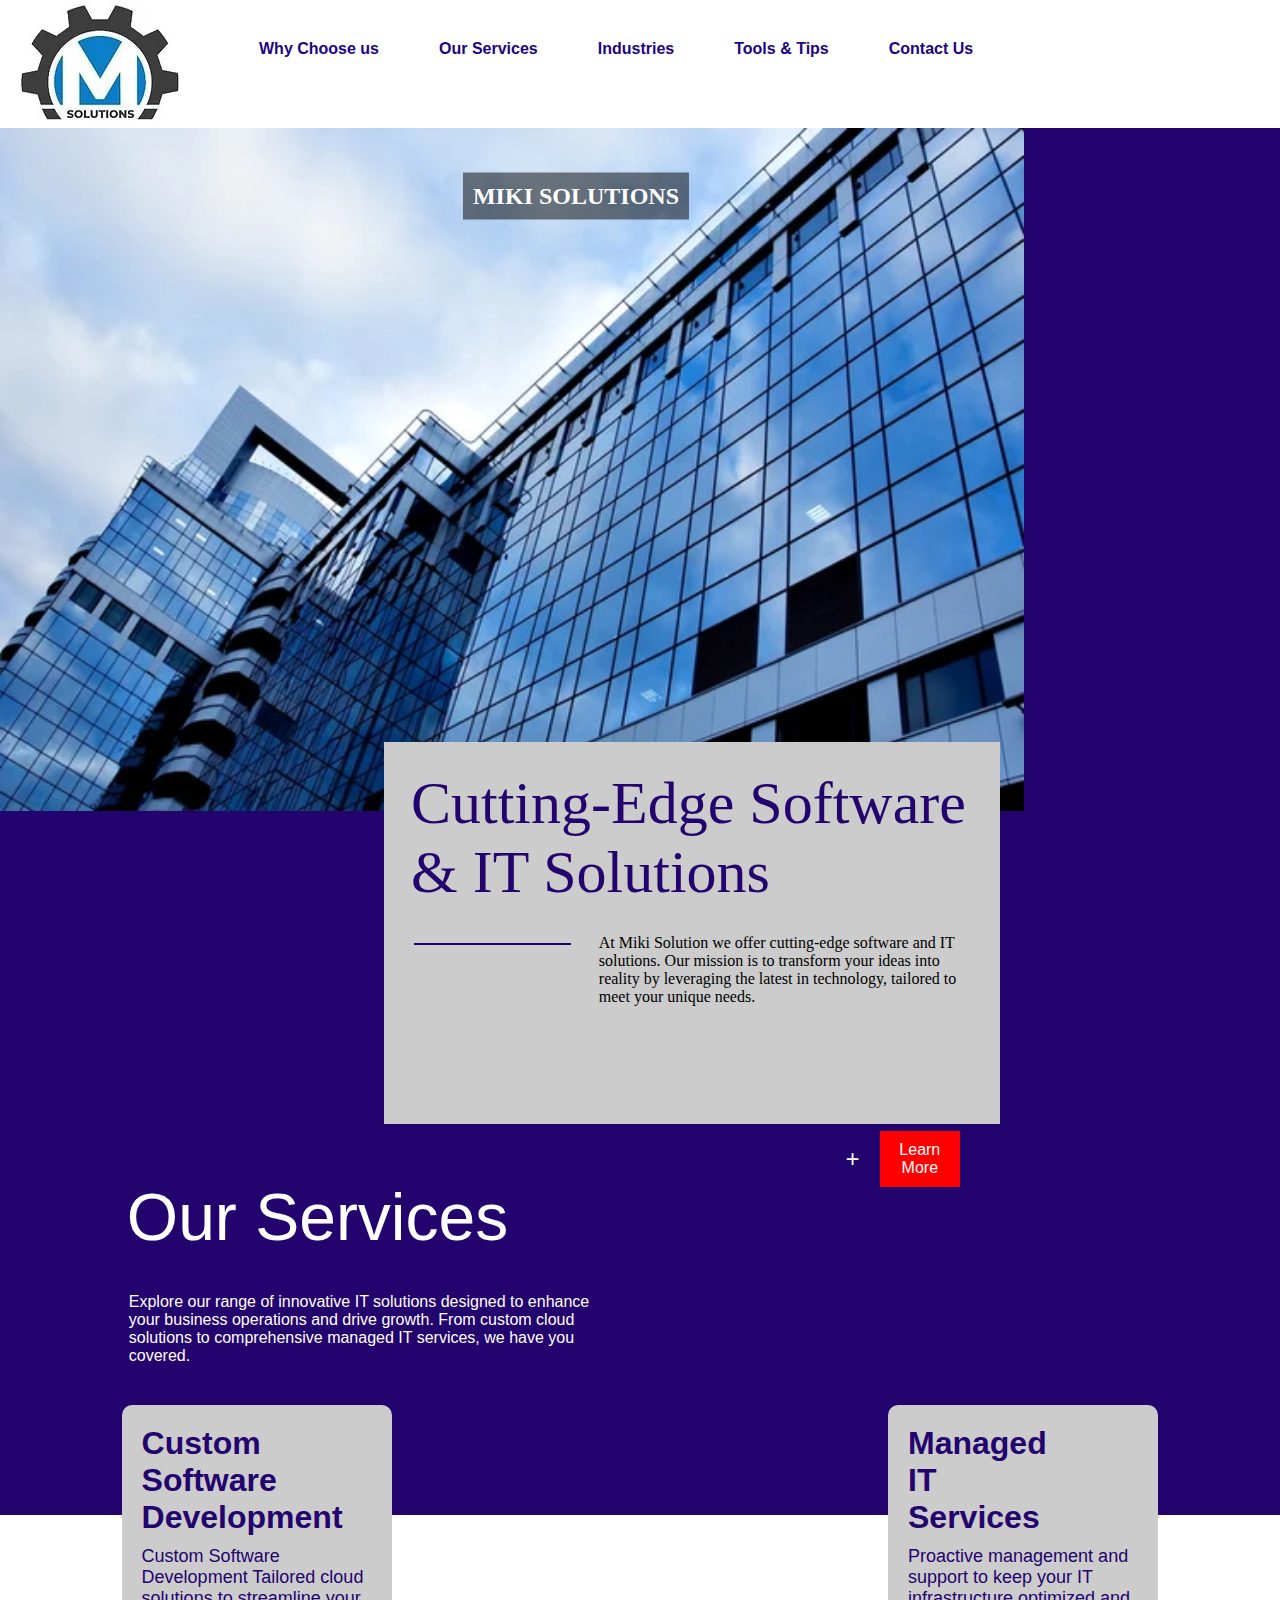
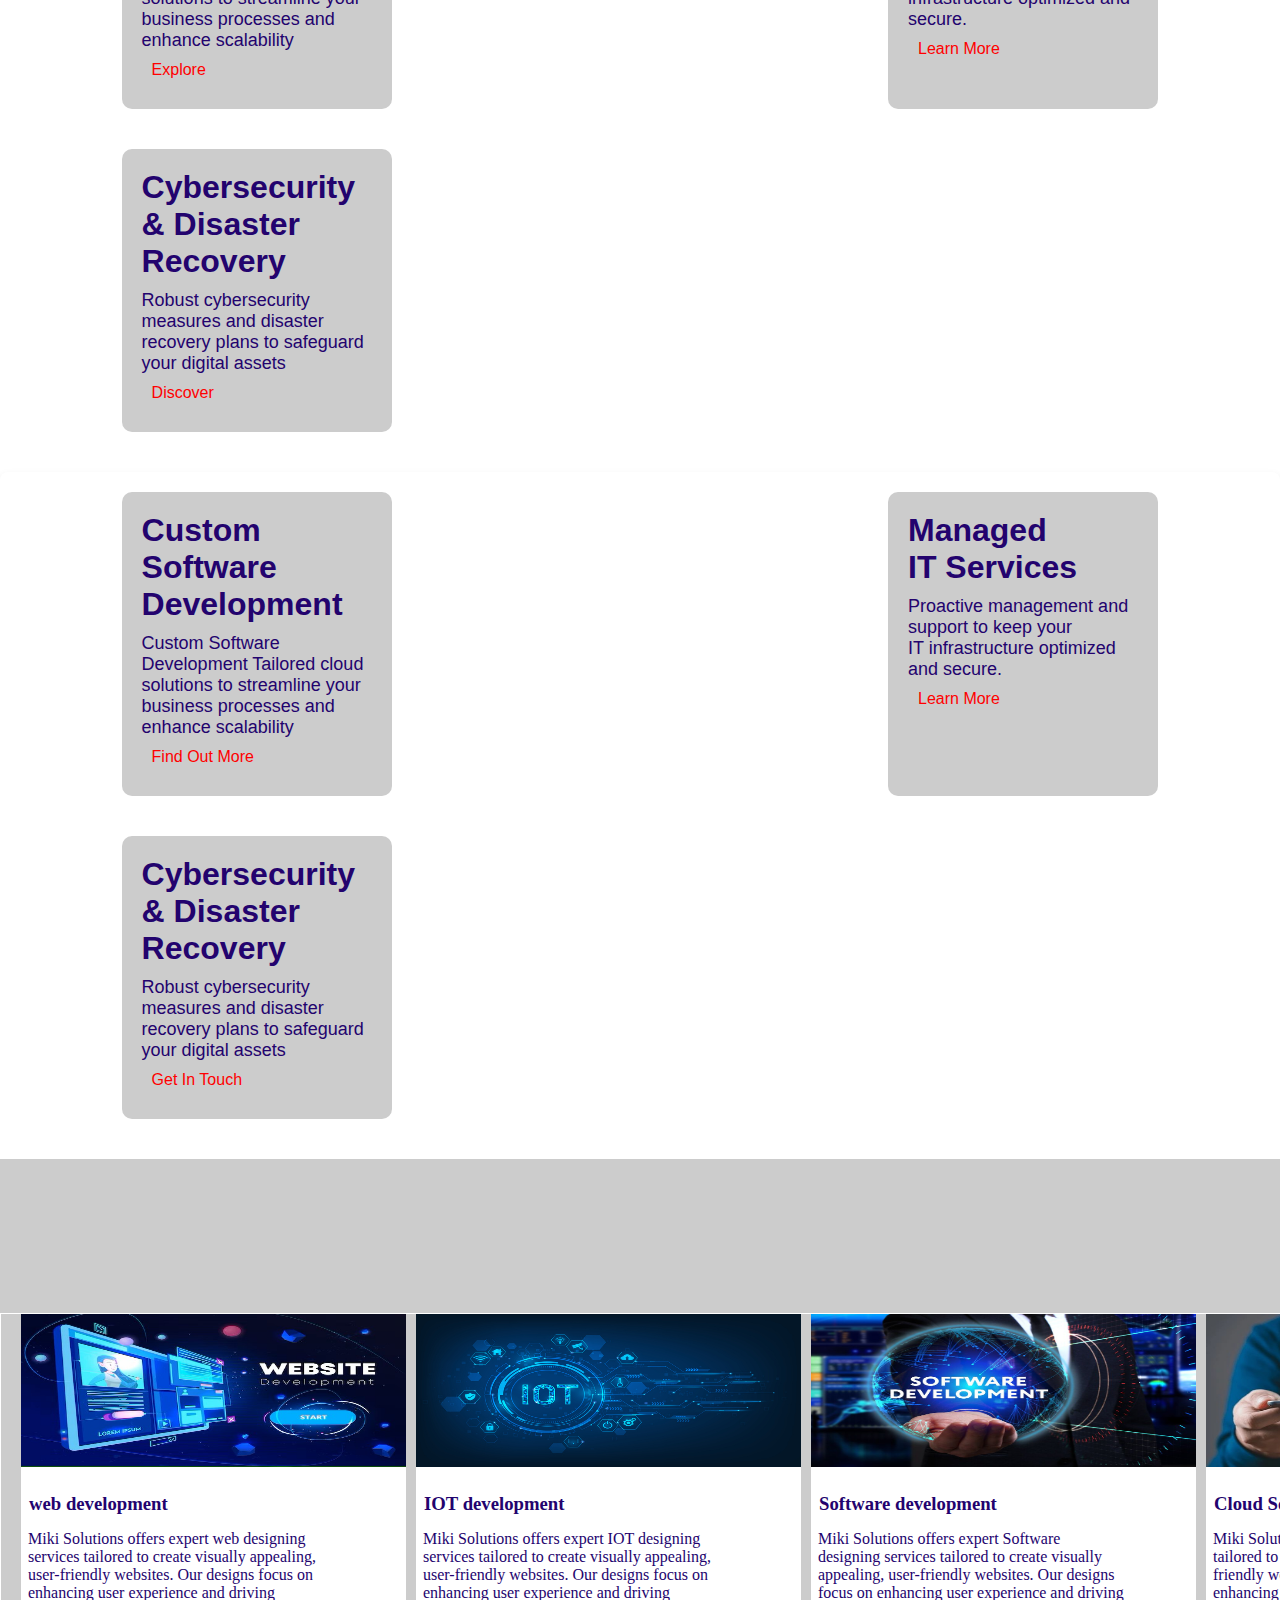
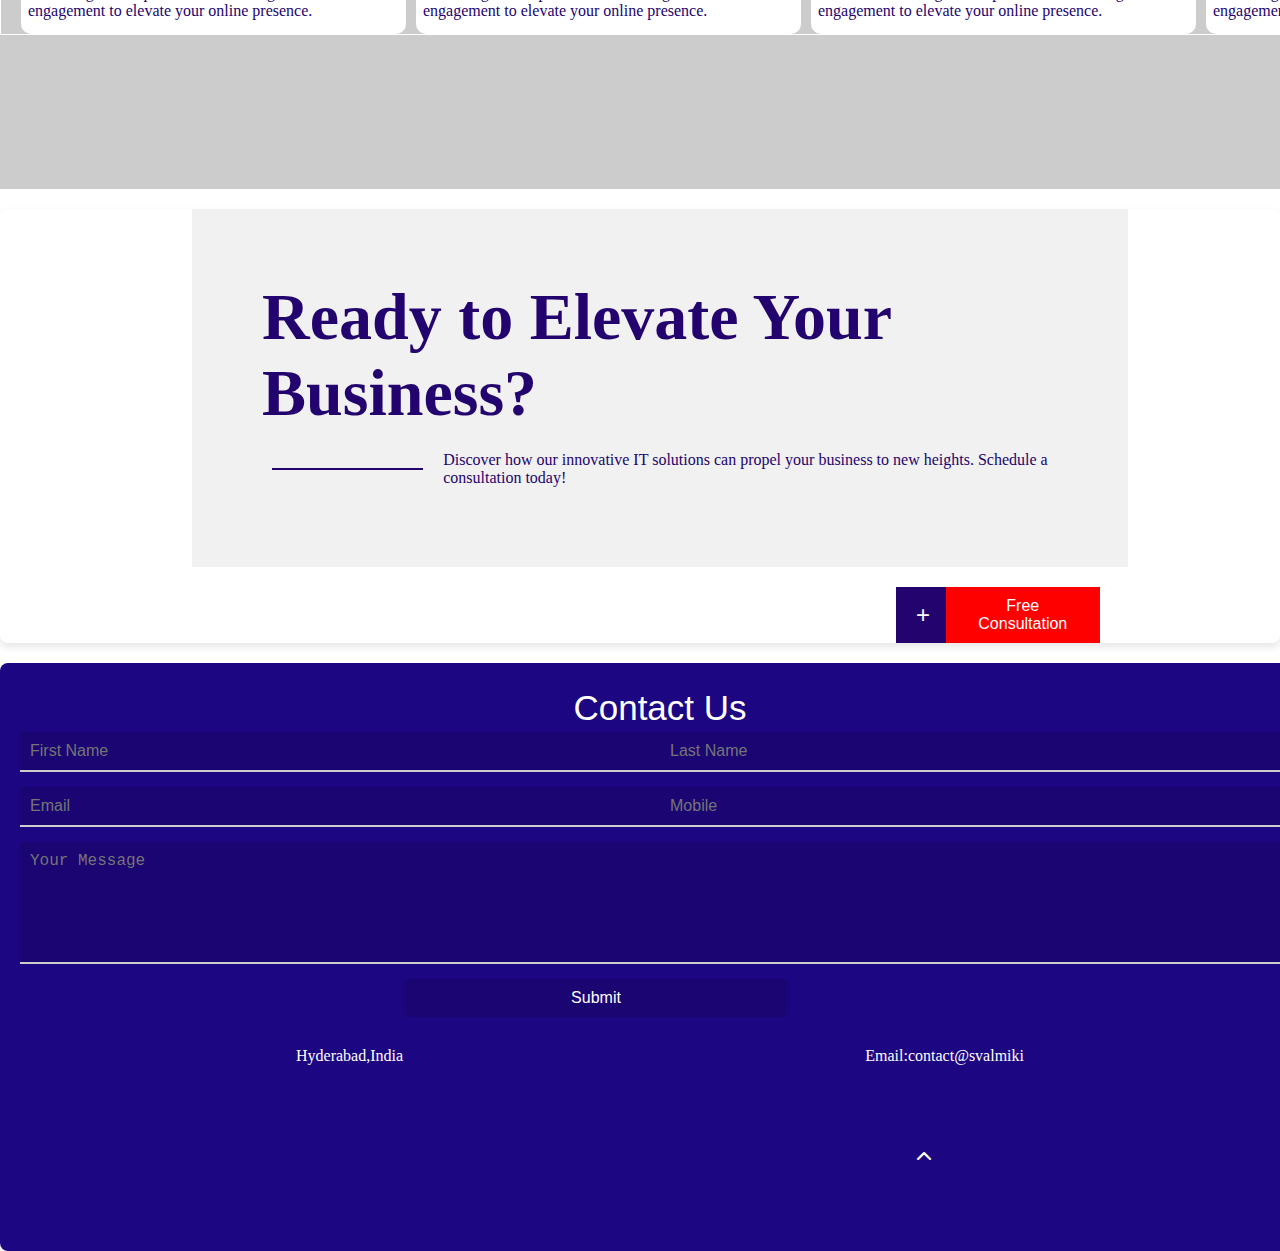
<file: index.html>
<!DOCTYPE html>
<html lang="en">
<head>
    <meta charset="UTF-8">
    <meta name="viewport" content="width=device-width, initial-scale=1.0">
    <link rel="stylesheet" href="https://maxcdn.bootstrapcdn.com/font-awesome/4.5.0/css/font-awesome.min.css">
    <link href="https://fonts.googleapis.com/css?family=Merriweather:400,900,900i" rel="stylesheet">
    <link href="https://fonts.googleapis.com/css?family=Merriweather:400,900,900i" rel="stylesheet">
    <link href="https://cdnjs.cloudflare.com/ajax/libs/font-awesome/6.6.0/css/all.min.css" rel="stylesheet">
    <title>Miki Solutions Home Page</title>
    <link rel="stylesheet" href="css/style.css">
</head>
<body>
    <div class="container">
        <div class="logo">
          <img src="Images/MikiSolutions.jpg">
        </div>
        <nav>
          <ul>
          <a href="pages/Why.html" class="anchor-item">Why Choose us</a>
          <a href="#Ourservices" class="anchor-item">Our Services</a>
          <a href="pages/Industires.html" class="anchor-item">Industries</a>
          <a href="pages/Tool.html" class="anchor-item">Tools & Tips</a>
          <a href="#section1" class="anchor-item">Contact Us</a>
          
          </ul>
        </nav>
    </div>
    <div class="main-container">
      <div class="container-start">
        <img src="Images/Ourservice-1.jpg" class="img-1">
        <div class="text-overlay">MIKI SOLUTIONS</div>
        
        <div class="card1">
          <h3 class="card1-head">Cutting-Edge Software & IT Solutions</h3>
          <div class="content-section">
              <div class="right"><hr></div>
              <div class="left">At Miki Solution we offer cutting-edge software and IT solutions. Our mission is to transform your ideas into reality by leveraging the latest in technology, tailored to meet your unique needs.</div>
              
          </div>
          
      </div>

        </div> 
        <section id="Ourservices">
            <div class="services-container">
              <div class="red-button1">
                  <div class="button-container">
                    <button class="button3"><a href="pages/Why.html" class="anchor-button">+</a></button>
                    <button class="button4"><a href="pages/Why.html" class="anchor-button">Learn More</a></button>
                </div>
              </div>
              <div class="sub-container">
              <h3>Our Services</h3>
              <p>Explore our range of innovative IT solutions designed to enhance your business operations and drive growth. From custom cloud solutions to comprehensive managed IT services, we have you covered.</p>
            </div></div>  
            
      </div>
    </div>
    <div class="container-mid">
      <div class="card-container">
        <div class="card">
            <h3>Custom Software Development</h3>
            <p>
              Custom Software Development
              Tailored cloud solutions to streamline your business processes and enhance scalability</p>
              <button class="Explore">Explore</button>
        </div>
        <div class="card">
            <h3>Managed <br>IT<br> Services</h3>
            <p>Proactive management and support to keep your IT infrastructure optimized and secure.</p>
            <button class="Explore">Learn More</button>
        </div>
        <div class="card">
            <h3>Cybersecurity & Disaster Recovery</h3>
            <p>Robust cybersecurity measures and disaster recovery plans to safeguard your digital assets</p>
            <button class="Explore">Discover</button>
        </div>    
    </div>
    <div class="container-last">
      <div class="card-container">
        <div class="card">
            <h3>Custom Software <br>Development</h3>
            <p>
              Custom Software Development
              Tailored cloud solutions to streamline your business processes and enhance scalability</p>
              <button class="Explore">Find Out More</button>
        </div>
        <div class="card">
            <h3>Managed <br>IT Services</h3>
            <p>Proactive management and support to keep your <br>IT infrastructure optimized and secure.</p>
            <button class="Explore">Learn More</button>
        </div>
        <div class="card">
            <h3>Cybersecurity & Disaster Recovery</h3>
            <p>Robust cybersecurity measures and disaster recovery plans to safeguard your digital assets</p>
            <button class="Explore">Get In Touch</button>
        </div>    
    </div>
    <div class="empty-container">
      <div class="arrow-container">
        
        <div class="wrapper">
          <div class="scrolling-items">
            <div class="item">
              <img src="Images/Oc-1.jpg" class="img-card">
              <br>
              <h3 class="item-h3">web development</h3>
              <p class="item-para">Miki Solutions offers expert web designing services tailored to create visually appealing, user-friendly websites. Our designs focus on enhancing user experience and driving engagement to elevate your online presence.</p>
            </div>
            <div class="item">
              <img src="Images/Oc-2.jpg" class="img-card">
              <br>
              <h3 class="item-h3">IOT development</h3>
              <p class="item-para">Miki Solutions offers expert IOT designing services tailored to create visually appealing, user-friendly websites. Our designs focus on enhancing user experience and driving engagement to elevate your online presence.</p>
            </div>
            <div class="item">
              <img src="Images/Oc-3.jpg" class="img-card">
              <br>
              <h3 class="item-h3">Software development</h3>
              <p class="item-para">Miki Solutions offers expert Software designing services tailored to create visually appealing, user-friendly websites. Our designs focus on enhancing user experience and driving engagement to elevate your online presence.</p>
            </div>
            <div class="item">
              <img src="Images/Oc-4.jpg" class="img-card">
              <br>
              <h3 class="item-h3">Cloud Services</h3>
              <p class="item-para">Miki Solutions offers expert Cloud services tailored to create visually appealing, user-friendly websites. Our designs focus on enhancing user experience and driving engagement to elevate your online presence.</p>
            </div>
            <div class="item">
              <img src="Images/Oc-5.jpg" class="img-card">
              <br>
              <h3 class="item-h3">Business development</h3>
              <p class="item-para">Miki Solutions offers expert Business services tailored to create visually appealing, user-friendly websites. Our designs focus on enhancing user experience and driving engagement to elevate your online presence.</p>
            </div>
            
            
          </div>
        </div>
       
      </div>
      <div class="circle-container">
        <i class="fa-regular fa-circle"></i>
      </div>
    </div>
  </section>
    <!-- end card-->
     <section>
    <div class="container-last">
      <div class="card2-main">
      <div class="card2">
          <h2>Ready to Elevate Your Business?</h2>
          <div class="content">
              <div class="line"></div> <!-- Line on the right side -->
              <p>Discover how our innovative IT solutions can propel your business to new heights. Schedule a consultation today!</p>
          </div>
        </div>  
      </div>


      <div class="red-button">
        <div class="button-container">
          <button class="button1"><a href="pages/plus.html" class="anchor-button">+</a></button>
          
          <button class="button2"><a href="pages/plus.html" class="anchor-button">Free Consultation</a></button>
      </div>
      </div>
      
    </div>
  </section>
    <!--Contact us Section-->
    <section id="section1">
      <form class="contact-form">
          <h2 class="contact-head">Contact Us</h2>
          <div class="form-group">
              <input type="text" placeholder="First Name" required>
              <input type="text" placeholder="Last Name" required>
          </div>
          <div class="form-group">
              <input type="email" placeholder="Email" required>
              <input type="tel" placeholder="Mobile" required>
          </div>
          <div class="form-group">
              <textarea placeholder="Your Message" required></textarea>
          </div>
          <button type="submit" class="submit-button">Submit</button>
          <div class="details-container">
              <p>Hyderabad,India</p>
              <p>Email:contact@svalmiki</p>
          </div>
          <div class="icon">
              <i class="fa-solid fa-chevron-up" id="scrollToTopIcon"></i>
              </div>
          </div>
      </form>
      <script src="js/index.js"></script>
      
    </section>

    
</body>
</html>
</file>
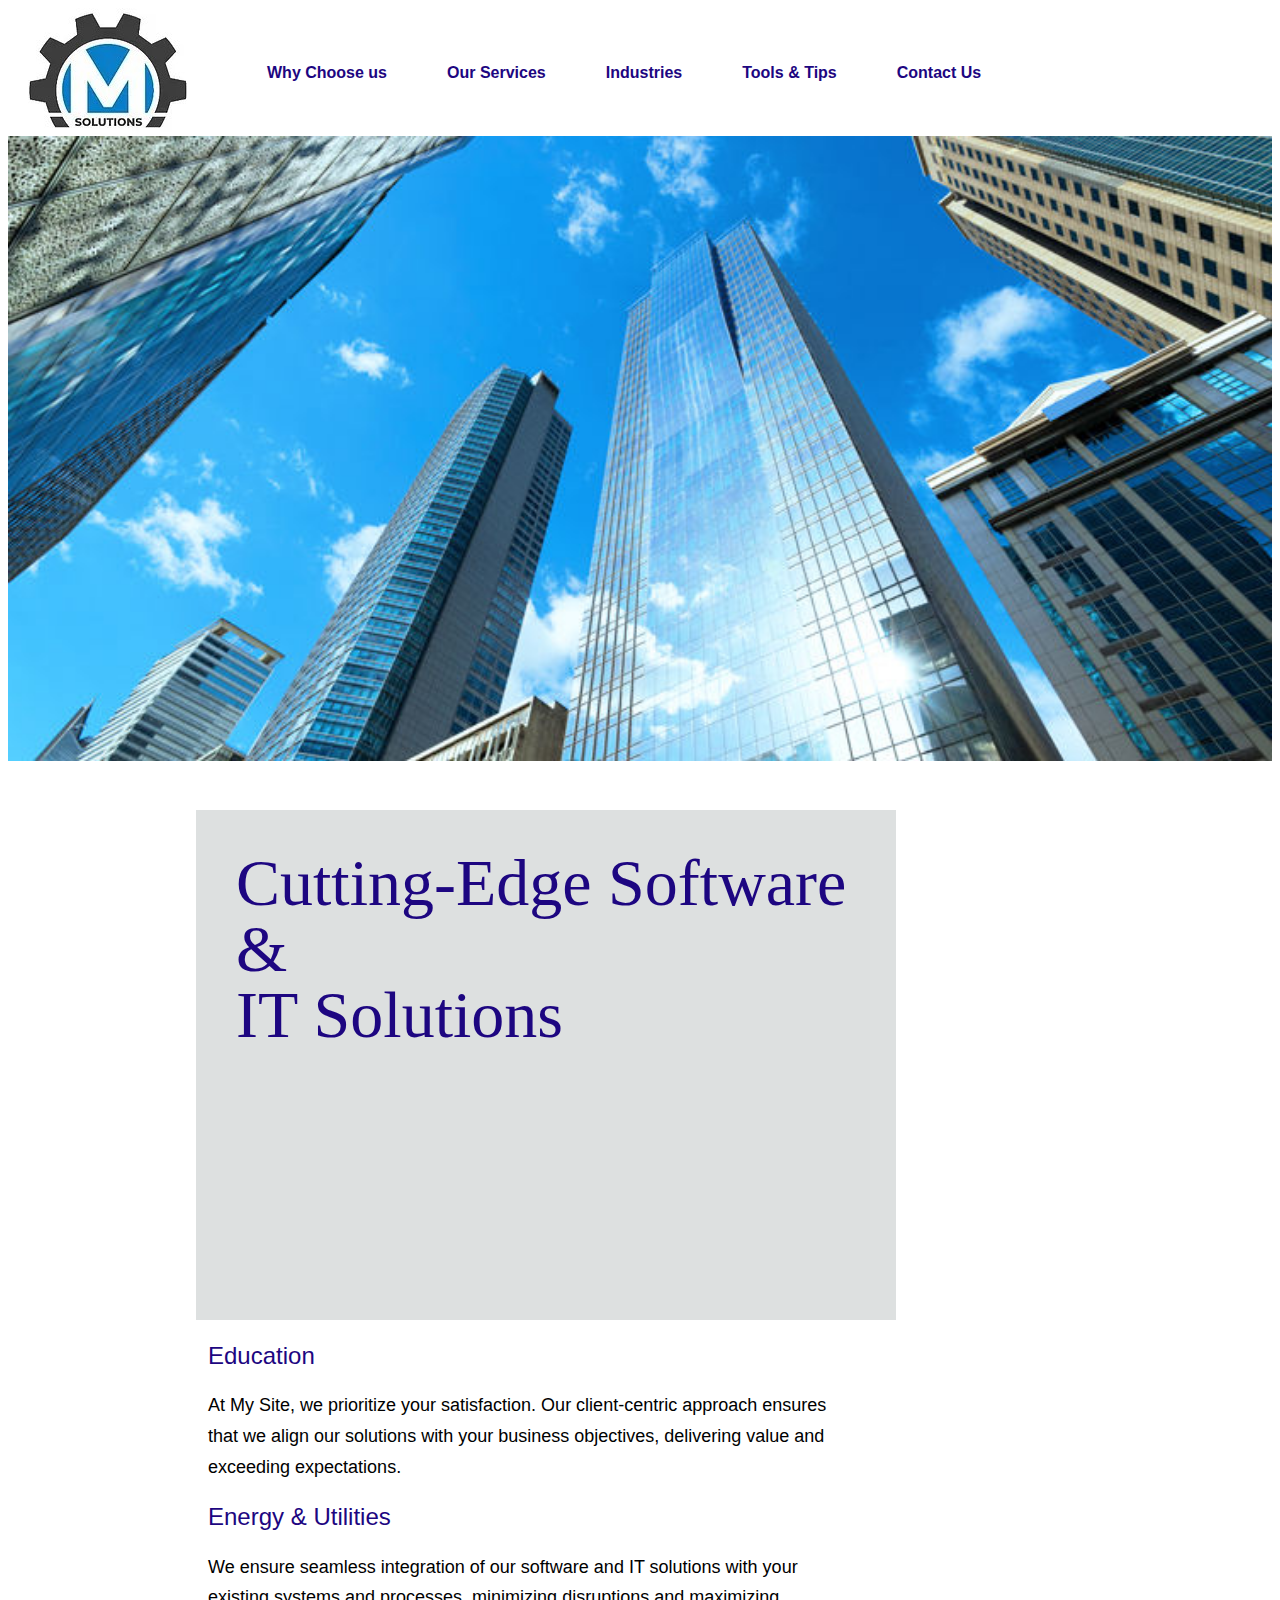
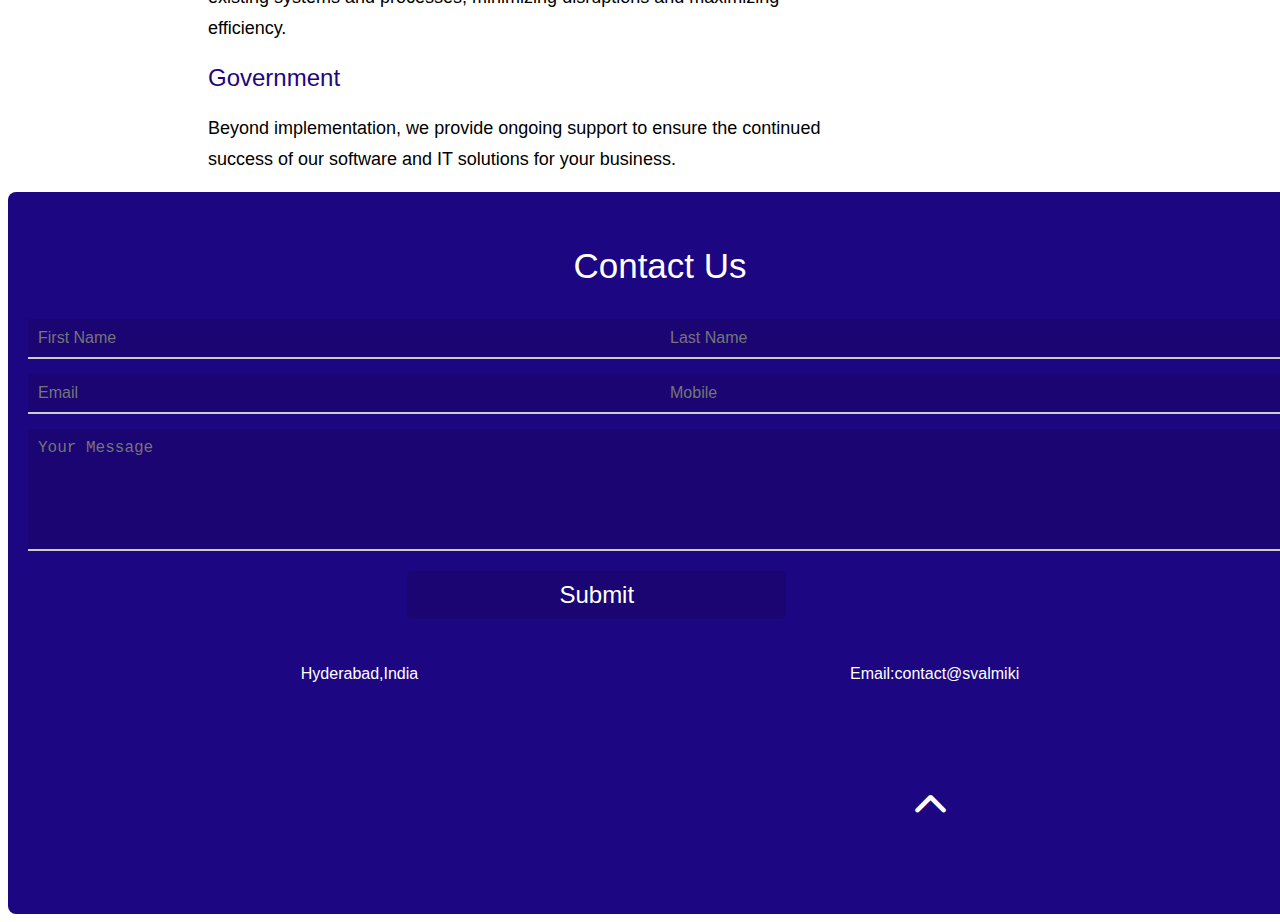
<file: pages/Industires.html>
<!DOCTYPE html>
<html lang="en">
<head>
    <meta charset="UTF-8">
    <meta name="viewport" content="width=device-width, initial-scale=1.0">
    <link rel="stylesheet" href="https://maxcdn.bootstrapcdn.com/font-awesome/4.5.0/css/font-awesome.min.css">
    <link href="https://fonts.googleapis.com/css?family=Merriweather:400,900,900i" rel="stylesheet">
    <link href="https://cdnjs.cloudflare.com/ajax/libs/font-awesome/6.6.0/css/all.min.css" rel="stylesheet">
    <title>Indutries</title>
    <link rel="stylesheet" href="../css/Industries.css">
</head>
<body>
    <div class="container">
        <div class="logo">
          <img src="../Images/MikiSolutions.jpg">
          </div>
        <nav>
          <ul>
            <a href="../pages/Why.html" class="anchor-item">Why Choose us</a>
            <a href="../index.html" class="anchor-item">Our Services</a>
            <a href="../pages/Industires.html" class="anchor-item">Industries</a>
            <a href="../pages/Tool.html" class="anchor-item">Tools & Tips</a>
            <a href="#section1" class="anchor-item">Contact Us</a>
          </ul>
          </nav>
    </div>
    <article class="Why Choose Us active" data-page="Why Choose Us">
      <section class="about-text">
        <!--<img src="https://nycofficesuites.com/wp-content/uploads/2010/11/Office-space-with-NYC-view.jpg" class="img-1"> 
      -->
        <img src="../Images/industires1.jpeg" class="img-2">
        <div class="card1">
          <h1 class="card1-head">Cutting-Edge Software &<br> IT Solutions</h1>
        </div>
        <div class="data-sec">
          <h1 class="number-head">Agriculture</h1>
          <p class="para">I'm a paragraph. Click here to add your own text and edit me. It’s easy. Just click “Edit Text” or double click me to add your own content and make changes to the font. I’m a great place for you to tell a story and let your users know a little more about you </p>
          <h1 class="number-head">Banking & Financial Services</h1>
          <p class="para">I'm a paragraph. Click here to add your own text and edit me. It’s easy. Just click “Edit Text” or double click me to add your own content and make changes to the font. I’m a great place for you to tell a story and let your users know a little more about you.  </p>
          <h1 class="number-head">Education</h1>
          <p class="para">At My Site, we prioritize your satisfaction. Our client-centric approach ensures that we align our solutions with your business objectives, delivering value and exceeding expectations.</p>
          <h1 class="number-head">Energy & Utilities</h1>
          <p class="para">We ensure seamless integration of our software and IT solutions with your existing systems and processes, minimizing disruptions and maximizing efficiency.</p>
          <h1 class="number-head">Government</h1>
          <p class="para">Beyond implementation, we provide ongoing support to ensure the continued success of our software and IT solutions for your business.</p>
        </div>
      <!--Contact us Section-->
      <section id="section1">
        <form class="contact-form">
            <h2 class="contact-head">Contact Us</h2>
            <div class="form-group">
                <input type="text" placeholder="First Name" required>
                <input type="text" placeholder="Last Name" required>
            </div>
            <div class="form-group">
                <input type="email" placeholder="Email" required>
                <input type="tel" placeholder="Mobile" required>
            </div>
            <div class="form-group">
                <textarea placeholder="Your Message" required></textarea>
            </div>
            <button type="submit" class="submit-button">Submit</button>
            <div class="details-container">
                <p>Hyderabad,India</p>
                <p>Email:contact@svalmiki</p>
            </div>
            <div class="icon">
                <i class="fa-solid fa-chevron-up" id="scrollToTopIcon"></i>
                </div>
            </div>
            
        
        </form>
        <script src="../js/index.js"></script>
      </section>


    
</body>
</html>
</file>
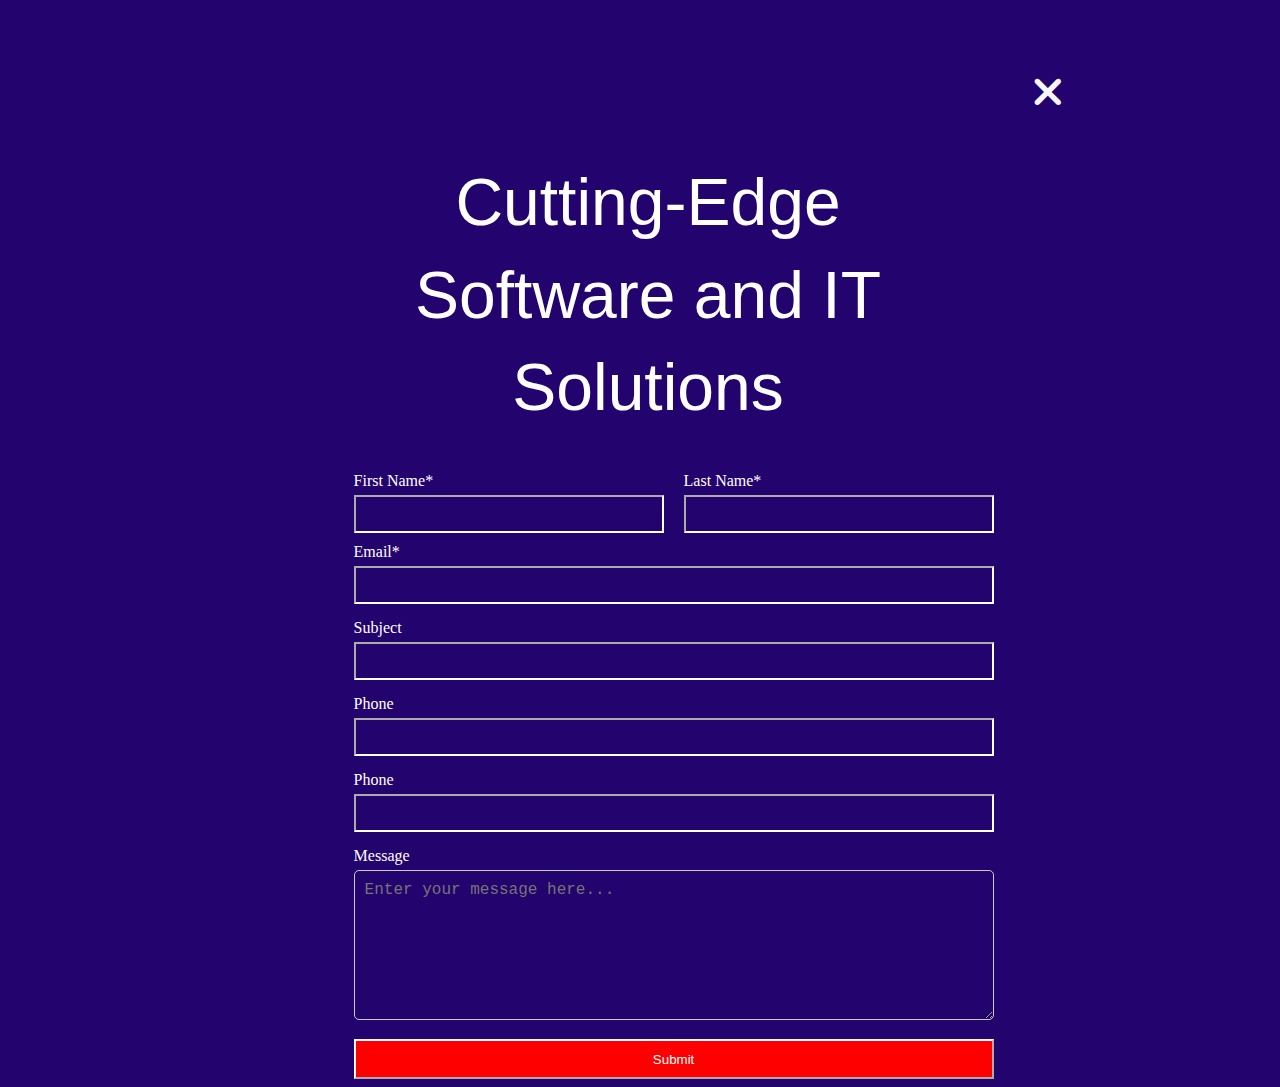
<file: pages/plus.html>
<!DOCTYPE html>
<html lang="en">
<head>
    <meta charset="UTF-8">
    <meta name="viewport" content="width=device-width, initial-scale=1.0">
    <title>Contact Form</title>
    <link href="https://fonts.googleapis.com/css?family=Merriweather:400,900,900i" rel="stylesheet">
    <link href="https://cdnjs.cloudflare.com/ajax/libs/font-awesome/6.6.0/css/all.min.css" rel="stylesheet">
    <link rel="stylesheet" href="../css/plus.css"> <!-- Link to external CSS file -->
</head>
    <body>
        <div class="into">
        <i class="fa-solid fa-xmark" style="color: #f7f7f8;"></i>
        </div>
        <div class="head-container">
            <h2>Cutting-Edge<br> Software and IT <br>Solutions</h2>
        </div>
        <form>
            <div class="form-group-container">
                <div class="form-group">
                    <label for="first-name" >First Name*</label>
                    <input type="text" id="first-name" name="first-name">
                </div>
                <div class="form-group">
                    <label for="last-name">Last Name*</label>
                    <input type="text" id="last-name" name="last-name">
                </div>
            </div>
            <div class="form-group1">
                <label for="email">Email*</label>
                <input type="email" id="email" name="Email">
            </div>
            <div class="form-group1">
                <label for="subject">Subject</label>
                <input type="text" id="Subject" name="Subject">
            </div>
            <div class="form-group1">
                <label for="number">Phone</label>
                <input type="number" id="Phone" name="Phone">
            </div>
            <div class="form-group1">
                <label for="Address">Phone</label>
                <input type="text" id="Address" name="Address">
            </div>
            <div class="form-group1">
                <label for="message">Message</label>
                <textarea id="message" name="message" placeholder="Enter your message here..."></textarea>
            </div>
            <button class="submit-btn">Submit</button>
        </form>
        <script src="../js/plus.js"></script>
    </body>
</html>
</file>
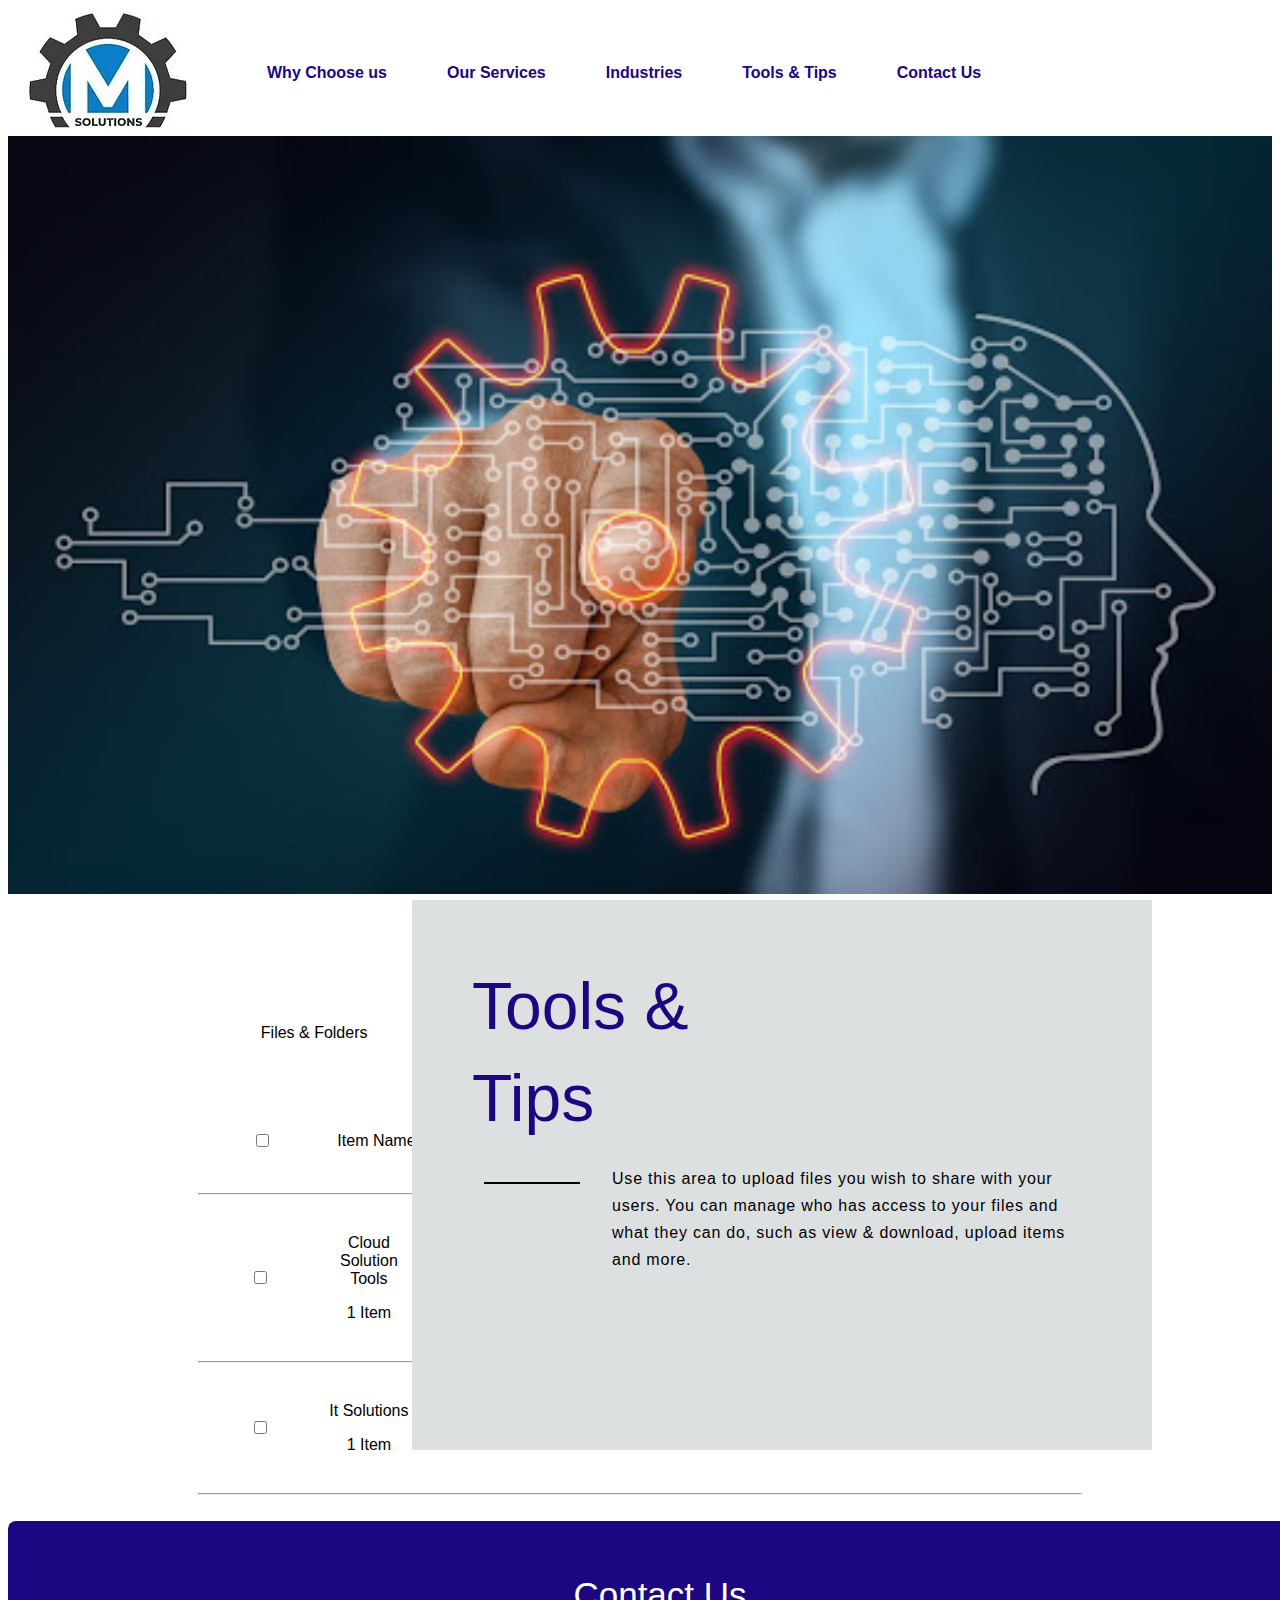
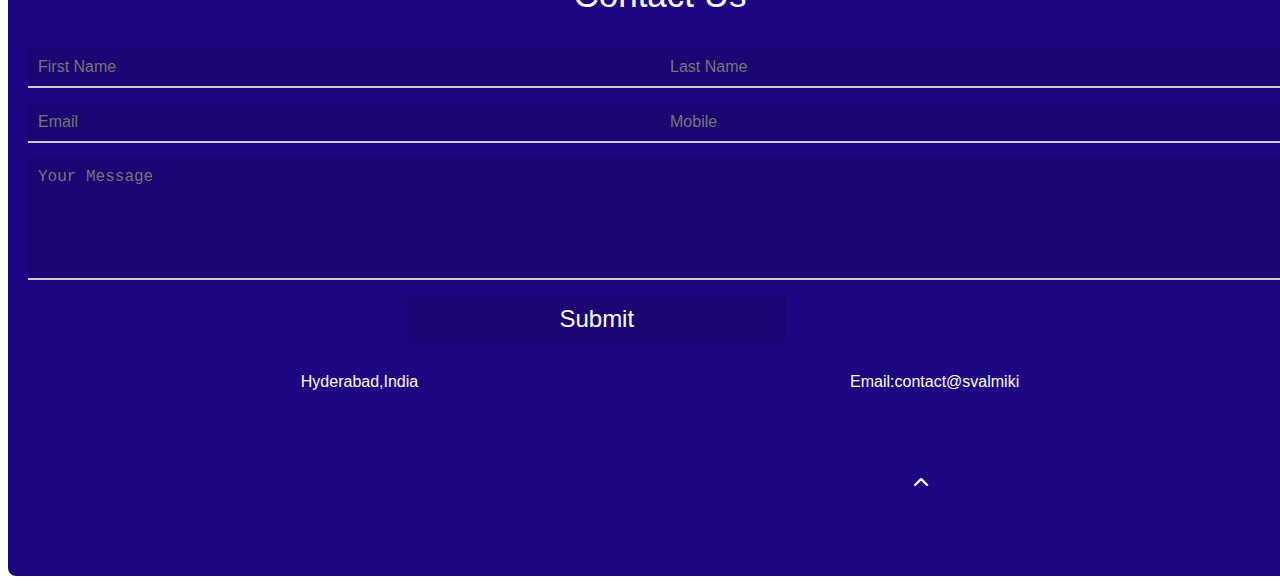
<file: pages/Tool.html>
<!DOCTYPE html>
<html lang="en">
<head>
    <meta charset="UTF-8">
    <meta name="viewport" content="width=device-width, initial-scale=1.0">
    <link rel="stylesheet" href="https://maxcdn.bootstrapcdn.com/font-awesome/4.5.0/css/font-awesome.min.css">
    <link href="https://fonts.googleapis.com/css?family=Merriweather:400,900,900i" rel="stylesheet">
    <link href="https://cdnjs.cloudflare.com/ajax/libs/font-awesome/6.6.0/css/all.min.css" rel="stylesheet">
    <title>Tool&Tips Page</title>
    <link rel="stylesheet" href="../css/Tool.css">
</head>
<body>
    <div class="container">
        <div class="logo">
          <img src="../Images/MikiSolutions.jpg">
          </div>
        <nav>
          <ul>
            <a href="../pages/Why.html" class="anchor-item">Why Choose us</a>
            <a href="../index.html" class="anchor-item">Our Services</a>
            <a href="../pages/Industires.html" class="anchor-item">Industries</a>
            <a href="../pages/Tool.html" class="anchor-item">Tools & Tips</a>
            <a href="#section1" class="anchor-item">Contact Us</a>
          </ul>
          </nav>
    </div>
    <article class="Why Choose Us active" data-page="Why Choose Us">
        <section class="about-text">
          <!--<img src="https://nycofficesuites.com/wp-content/uploads/2010/11/Office-space-with-NYC-view.jpg" class="img-1"> 
        -->
          <img src="../Images/Tool1.jpg" class="img-3">
          <div class="card-main">
            <div class="Inside-card1">
                <h1 class="card1-head">Tools & <br> Tips</h1>
            </div>
            <div class="Inside-card2">
                <div class="row">
                    <div class="section left-section">
                      <hr class="styled-line">
                    </div>
                    <div class="section right-section">
                        Use this area to upload files you wish to share with your users. You can manage who has access to your files and what they can do, such as view & download, upload items and more.
                    </div>
                </div>
            </div>
            </div>
          <div class="files-content">
            <p class="Files-head">Files & Folders</p>
          </div>
          <div class="search-container">

            <input type="text" placeholder="🔍Search 'Files & Folders'..." class="search-box">
            <button class="search-button">
              
            </button>
          </div>
          <div class="folder-container">
            <div class="item">
                <input type="checkbox" id="checkbox" name="checkbox">
            </div>
            <div class="item-name">
                <p>Item Name</p>
            </div>
            <div class="item">
                <p>Last Updated</p>
            </div>
            <div class="item">
                <p>Views  <i class="fa-solid fa-arrow-down"></i>   </p>
                
            </div>
            <div class="item">
                <p>Favourites</p>
            </div>
            <div class="item">
                <p>Contributers</p>
            </div>
            <div class="item">
                <i class="fa-solid fa-arrows-up-down fa-sm"></i>
            </div>
          </div>
          <hr class="hor-line">

          <div class="folder-container">
            <div class="item">
                <input type="checkbox" id="checkbox" name="checkbox">
            </div>
            <div class="item-name">
                <p><p>Cloud Solution Tools</p>
                <p>1 Item</p></p>
            </div>
            <div class="item">
                <p>Oct 15,2024</p>
            </div>
            <div class="item">
                <p>1</p>
                
            </div>
            <div class="item">
                <i class="fa-regular fa-star"></i>
            </div>
            <div class="item">
                <div class="folder-container1">
                    <div class="circle">S</div>
                    <div class="item">
                    <p>Svalmiki</p> 
                    </div>
                </div>
            </div>
            <div class="item">
                <i class="fa-solid fa-ellipsis-vertical"></i>
            </div>
          </div>
          <hr class="hor-line">

          <div class="folder-container">
            <div class="item">
                <input type="checkbox" id="checkbox" name="checkbox">
            </div>
            <div class="item-name">
                <p>It Solutions</p>
                <p>1 Item</p></p>
            </div>
            <div class="item">
                <p>Oct 15,2024</p>
            </div>
            <div class="item">
                <p>0</p>
                
            </div>
            <div class="item">
                <i class="fa-regular fa-star"></i>
            </div>
            <div class="item">
                <div class="folder-container1">
                    <div class="circle">S</div>
                    <div class="item">
                    <p>Svalmiki</p> 
                    </div>
                </div>
            </div>
            <div class="item">
                <i class="fa-solid fa-ellipsis-vertical"></i>
            </div>
          </div>
        </div>  
        <hr class="hor-line">
        <br>
        <!--Contact us Section-->
          <section id="section1">
            <form class="contact-form">
                <h2 class="contact-head">Contact Us</h2>
                <div class="form-group">
                    <input type="text" placeholder="First Name">
                    <input type="text" placeholder="Last Name" >
                </div>
                <div class="form-group">
                    <input type="email" placeholder="Email" >
                    <input type="tel" placeholder="Mobile" >
                </div>
                <div class="form-group">
                    <textarea placeholder="Your Message" ></textarea>
                </div>
                <button type="submit" class="submit-button">Submit</button>
                <div class="details-container">
                    <p>Hyderabad,India</p>
                    <p>Email:contact@svalmiki</p>
                </div>
                <div class="icon">
                    <i class="fa-solid fa-chevron-up" id="scrollToTopIcon"></i>
                    </div>
                </div>
                
                    
                    
                </div>
            </form>
            <script src="../js/index.js"></script>
          </section>



                
</body>
</html>
</file>
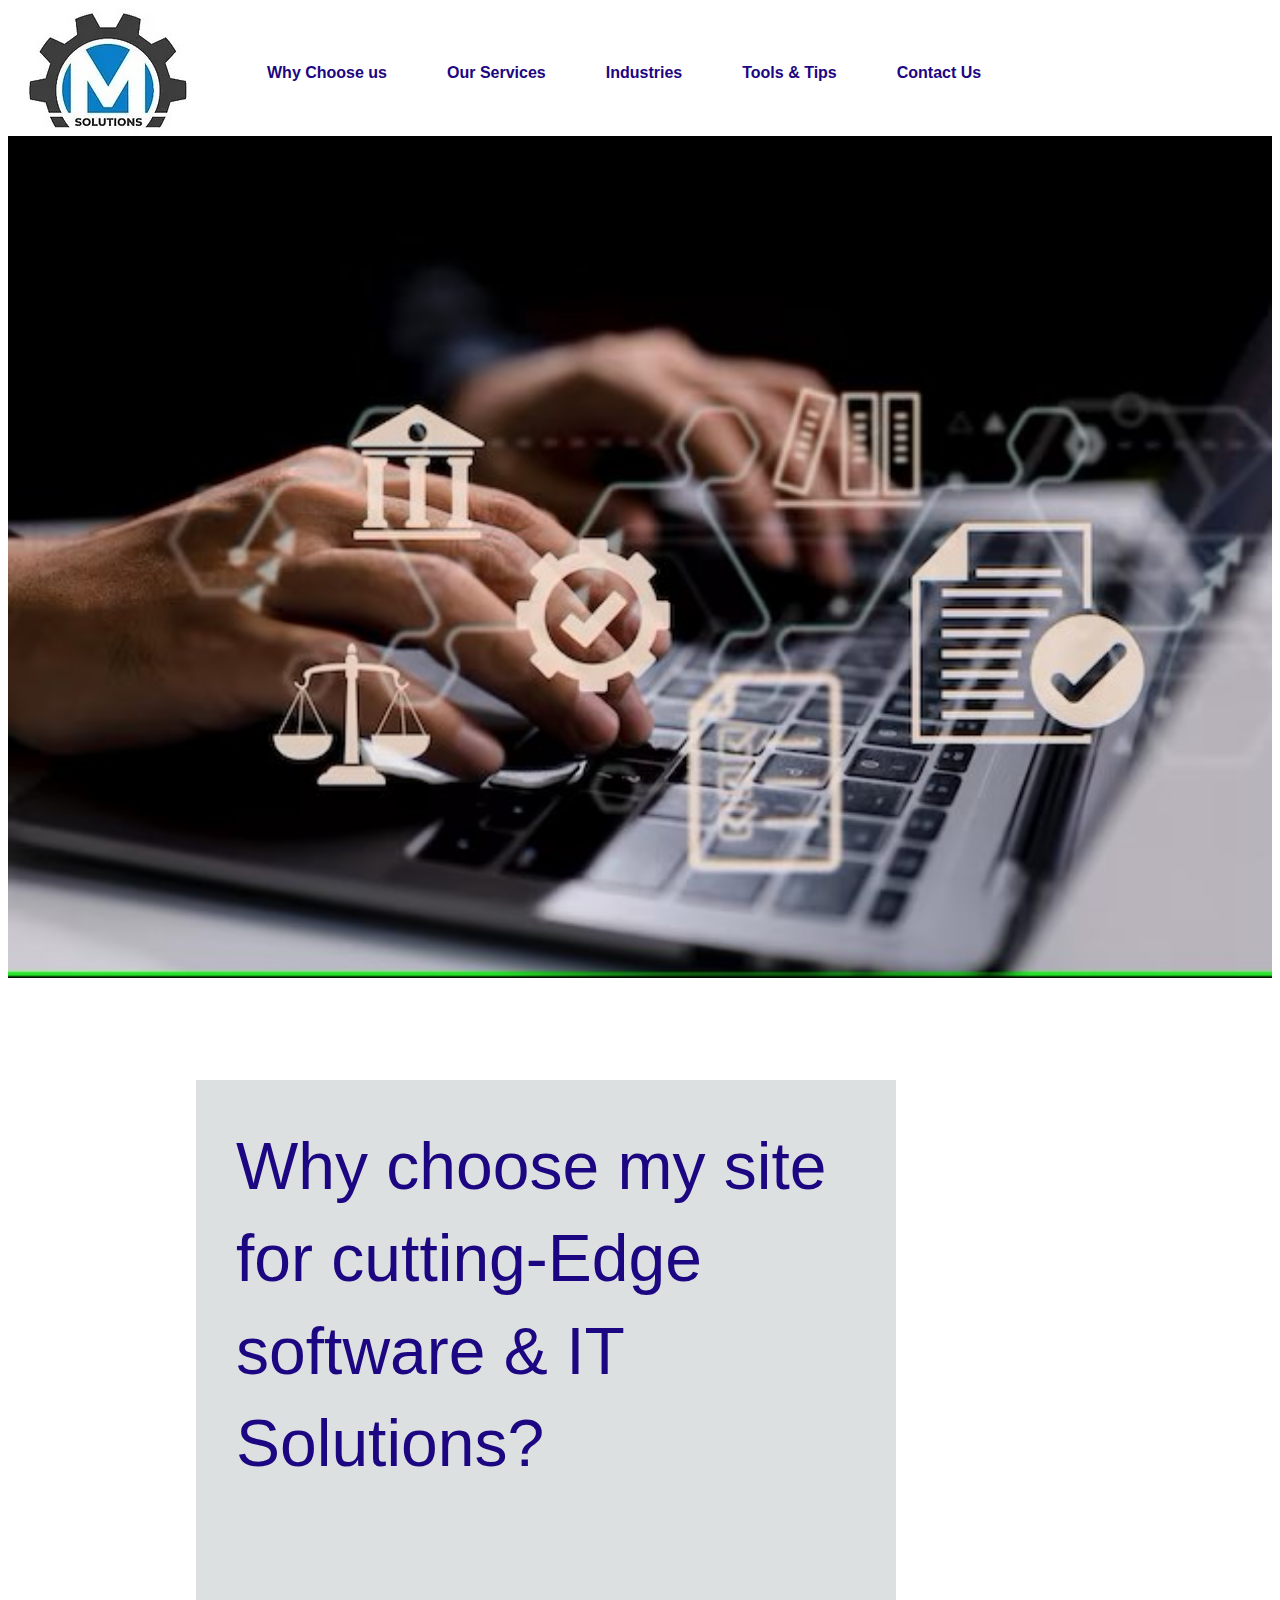
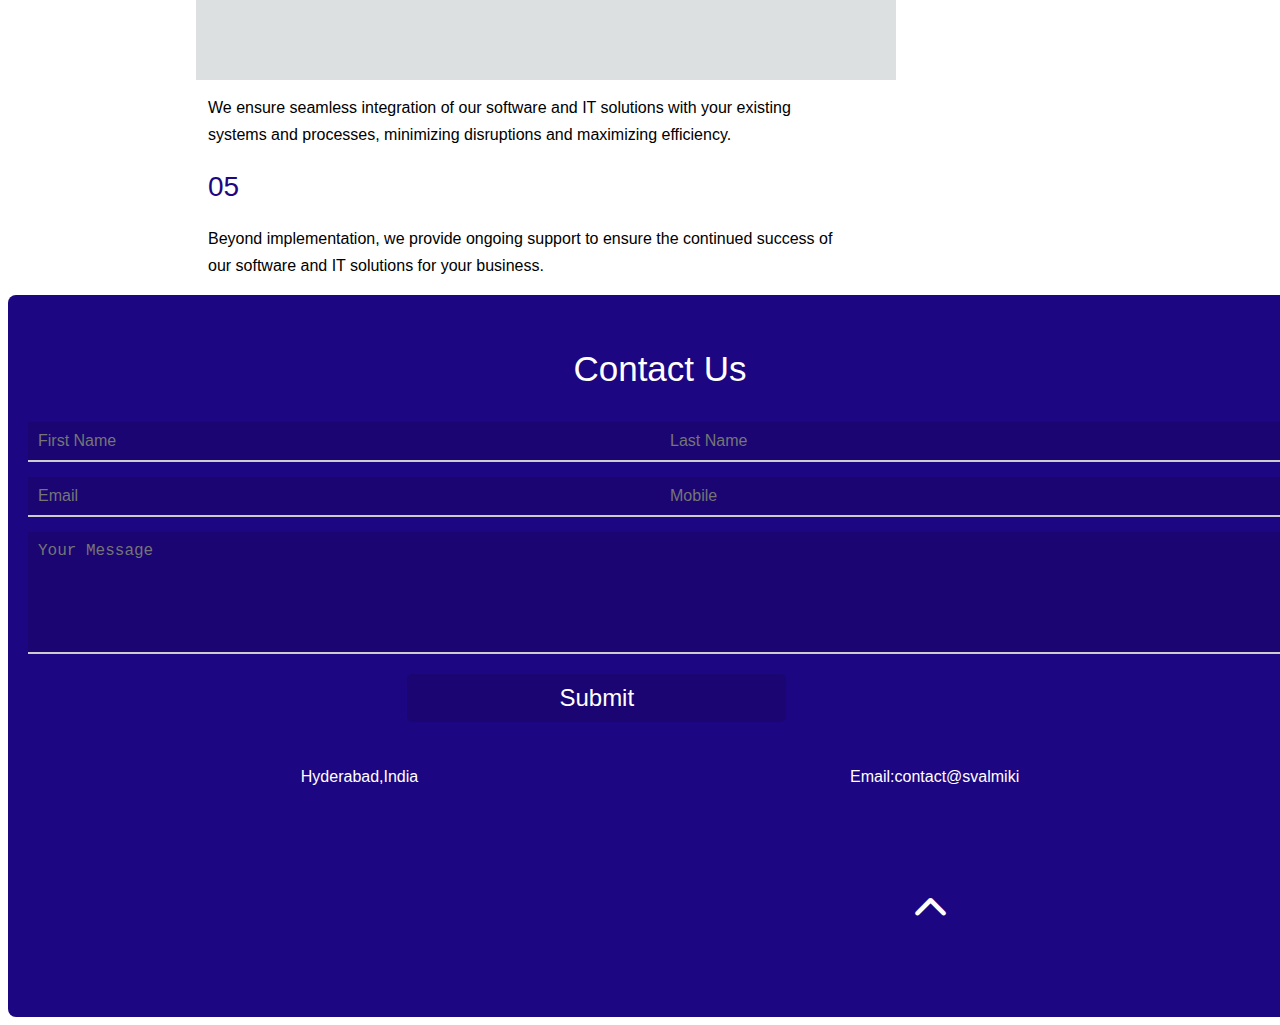
<file: pages/Why.html>
<!DOCTYPE html>
<html lang="en">
<head>
    <meta charset="UTF-8">
    <meta name="viewport" content="width=device-width, initial-scale=1.0">
    <link rel="stylesheet" href="https://maxcdn.bootstrapcdn.com/font-awesome/4.5.0/css/font-awesome.min.css">
    <link href="https://fonts.googleapis.com/css?family=Merriweather:400,900,900i" rel="stylesheet">
    <link href="https://cdnjs.cloudflare.com/ajax/libs/font-awesome/6.6.0/css/all.min.css" rel="stylesheet">
    <title>Why choose us page</title>
    <link rel="stylesheet" href="../css/why.css">
</head>
<body>
    <div class="container">
        <div class="logo">
          <img src="../Images/MikiSolutions.jpg">
          </div>
        <nav>
          <ul>
            <a href="../pages/Why.html" class="anchor-item">Why Choose us</a>
            <a href="../index.html" class="anchor-item">Our Services</a>
            <a href="../pages/Industires.html" class="anchor-item">Industries</a>
            <a href="../pages/Tool.html" class="anchor-item">Tools & Tips</a>
            <a href="#section1" class="anchor-item">Contact Us</a>
          </ul>
          </nav>
    </div>
    <article class="Why Choose Us active" data-page="Why Choose Us">
      <section class="about-text">
        <!--<img src="https://nycofficesuites.com/wp-content/uploads/2010/11/Office-space-with-NYC-view.jpg" class="img-1"> 
      -->
        <img src="../Images/why1.jpg" class="img-1">
        <div class="card1">
          <h1 class="card1-head">Why choose my site for cutting-Edge software & IT Solutions?</h1>
        </div>
        <div class="data-sec">
          <h1 class="number-head">01</h1>
          <p class="para">My Site offers cutting-edge software and IT solutions tailored to meet your unique needs. We transform your ideas into reality by leveraging the latest in technology, whether you’re a startup seeking a digital foundation or an established enterprise aiming to optimize operations</p>
          <h1 class="number-head">02</h1>
          <p class="para">Our team of experts is dedicated to delivering top-notch software and IT solutions. We work closely with you to understand your requirements and provide innovative, reliable, and scalable technology solutions.</p>
          <h1 class="number-head">03</h1>
          <p class="para">At My Site, we prioritize your satisfaction. Our client-centric approach ensures that we align our solutions with your business objectives, delivering value and exceeding expectations.</p>
          <h1 class="number-head">04</h1>
          <p class="para">We ensure seamless integration of our software and IT solutions with your existing systems and processes, minimizing disruptions and maximizing efficiency.</p>
          <h1 class="number-head">05</h1>
          <p class="para">Beyond implementation, we provide ongoing support to ensure the continued success of our software and IT solutions for your business.</p>
        </div>
      <!--Contact us Section-->
      <section id="section1">
        <form class="contact-form">
            <h2 class="contact-head">Contact Us</h2>
            <div class="form-group">
                <input type="text" placeholder="First Name" required>
                <input type="text" placeholder="Last Name" required>
            </div>
            <div class="form-group">
                <input type="email" placeholder="Email" required>
                <input type="tel" placeholder="Mobile" required>
            </div>
            <div class="form-group">
                <textarea placeholder="Your Message" required></textarea>
            </div>
            <button type="submit" class="submit-button">Submit</button>
            <div class="details-container">
                <p>Hyderabad,India</p>
                <p>Email:contact@svalmiki</p>
            </div>
            <div class="icon">
                <i class="fa-solid fa-chevron-up" id="scrollToTopIcon"></i>
                </div>
            </div>
            
        </form>
        <script src="../js/index.js"></script>
      </section>



    
</body>
</html>
</file>
<file: css/style.css>
body{
  
  color: #23036e;
  
}
*{
  transition:all 0.3s ease-in-out;
  margin: 0;
  padding: 0;
}

.container{
  clear:both;
  overflow:auto;
  margin: 0;
  padding: 0;
  

}

nav{
    float:center;
    padding-right: 10px;
    padding: 10px;
    margin:30px;
    
}

.logo img{
    float:left;
    margin-right:80px;
    margin-left:20px;
}
.anchor-item{
    float: left;
    display: inline-block; 
    padding-right:60px;
    font-size:20px; 
    font-family:sans-serif;
    font-size:16px;
    font-weight:bold;
    color:rgb(29, 6, 129);
    text-decoration: none;
}
ul li{
    float: left;
    display: inline-block; 
    padding-right:60px;
    font-size:20px; 
    font-family:sans-serif;
    font-size:16px;
    font-weight:bold;
    color:rgb(29, 6, 129);
}
    

ul li:hover{
  color:red;
  
}
.large-container{
  background-color: #23036e;

}

.container-start{
  position:relative;
  background-color:#23036e;
  
  
}
.img-1{
  width: 80%;
  height:20%;
  display: block;
  position: relative;
}
.text-overlay {
  position: absolute; /* Positioning the text absolutely over the image */
  top: 10%; /* Center vertically */
  left: 45%; /* Center horizontally */
  transform: translate(-50%, -50%); /* Centering correction */
  color: white; /* Text color */
  font-size: 24px; /* Text size */
  font-weight: bold; /* Text weight */
  text-align: center;
  background-color: rgba(0, 0, 0, 0.5); /* Optional: Adds a semi-transparent background for better readability */
  padding: 10px;
}
.main-container{
  background-color: #23036e;
  width: 100%;
  margin: 0;
  padding: 0;
}




/* single Card */
.card1 {
  position: absolute;
  background-color:#ccc;
  width: 45%;
  height: 50%;
  margin-left: 30%;
  top: 90%;
  padding: 20px;
}
/* card1 heading styling */
.card1-head{
  font-size: 60px;
  font-weight: 300;
  color: #23036e ;
  padding: 7px;
  
}

/* Container for the left and right sections */
.content-section {
  display: flex;
  align-items: center;
  color: black;
}

/* Left section styling */
.left {
  width: 70%;
  text-align: left;
  margin: 10px;
  font-size:16px;
  padding: 10px;
}

/* Right section styling with horizontal line */
.right {
  width: 30%;
  text-align: right;
  position: relative;
  margin-bottom: 9%;
  padding: 10px;
 
}

.right hr {
  width: 100%;
  border: 1px solid #23036e;
  
}

/* Responsive adjustments */
@media (max-width: 480px) {
  .card1 {
      width: 100%; /* Make card responsive on smaller screens */
  }
}


/*cards css */
.card-container {
  display: flex;
  flex-wrap: wrap; /* Allows the cards to wrap to the next line */
  justify-content: space-between; /* Spreads the cards evenly */
  font-family: sans-serif;
  padding: 0;
  margin: 0;
  box-sizing: border-box;
  margin-left: 5%;
  margin-right:5%;
  position: relative;
  
}
.card {
  position: relative; /* To position the ::before element */
  background-color: #ccc;
  width: 20%;
  margin-left: 5%;
  margin-right: 5%;
  transition: 0.3s;
  border-radius: 10px; /* Optional: rounding corners */
}





/* Hover effect to enhance the card shadow */

/* Styling individual cards */
.card {
  background-color: #ccc;
  width: 20%; /* Adjust width to fit 3 cards per row */
  margin: 20px ; /* Space between rows */
  padding: 20px;
  margin-left:5%;
  margin-right:5%;
  
  transition: 0.3s; /* Smooth transition on hover */
}


/* Hover effect */


/* Card content styling */
.card h3 {
  margin: 0;
  padding-bottom: 10px;
  font-size: 32px;
}

.card p {
  margin: 0;
  font-size:18px;
}
/* serices */
.services-container{
  color: white  ;
  font-family: sans-serif;
  width: 50%;
  margin-top: 25%;
  font-size: 16px;
}
.sub-container{
  margin-left: 17%;
}

.services-container h3{
  font-size: 66px;
  font-weight: 300;
  padding: 18px;
}
.services-container{
  
}
.services-container p{
  padding:20px;
}
/*Container mid css */
.container-mid{
  background-color: #23036e;
  height:130px;

  box-sizing: border-box;
}
/*Button styling */
.Explore{
  background-color: transparent; /* No background color */
  color: red; /* Initial text color */
  border: none; /* Remove default border */
  font-size: 16px; /* Adjust font size as needed */
  cursor: pointer; /* Change cursor to pointer */
  transition: color 0.3s ease; /* Smooth transition for color change */
  padding:10px;
}

/* Hover effect: change color to blue when cursor is over the button */
.Explore:hover {
  color: #23036e;
}
/* Empty Container Css */
.empty-container {
  display: flex;
  align-items: center;
  justify-content: space-between;
  width: 100%;
  height: 70vh;
  margin: 20px 0;
  overflow: hidden; /* To hide overflow of cards */
  background-color: #ccc;
  border: none;
  padding: 0;
  box-shadow: none;
  border: none;
  
}

.arrow-container {
  display: flex;
  align-items: center;
  border: none;
  margin: 0;
  padding: 0;
  
}

.wrapper {
  display: flex;
  overflow-x: hidden;
  scroll-behavior: smooth;
  width: 83%; /* Adjust this width according to your layout */
  border: none;
  margin: none;
  padding-left:20px;
  padding-bottom: 0;
  border-style: none;
  

  
}

.scrolling-items {
  display: flex;
  gap: 10px; /* Space between cards */
  
  
}

.item {
  min-width: 300px; /* Adjust width according to your layout */
  height: 320px;
  width:25%;
  background-color:white;
  box-shadow: none;
  display: flex;
  justify-content: center;
  border-radius: 10px;
  flex-shrink: 0; /* Prevents cards from shrinking */
  display: flex;
  flex-direction: column; /* Aligns elements vertically */
  justify-content: flex-start; /* Ensures content stays at the top */
  
}

.img-card{
  height:48%;
  width: 100%;  
  
}

.item-h3{
  text-align: left;
  width:80%;
  padding: 8px;
}
.item-para{
  width:80%;
  padding: 7px;
}


.left-arrow:hover, .right-arrow:hover {
  background-color: #bbb;
}

.circle-container {
  display: flex;
  justify-content: center;
  margin-top: 10px;
}

.fa-circle {
  font-size: 16px;
  color: #ddd;
  margin: 0 5px;
}
/*cards css */
.card-container{
  display: flex;
  flex-wrap: wrap; /* Allows the cards to wrap to the next line */
  justify-content: space-between; /* Spreads the cards evenly */
  font-family: sans-serif;
  padding: 0;
  margin: 0;
  box-sizing: border-box;
  margin-left: 5%;
  margin-right:5%;
  position: relative;
  
}


/* Last container */
.container-last {
  background-color: white; /* White background for the container */
   /* Padding for the container */
  border-radius: 8px; /* Rounded corners */
  box-shadow: 0 4px 8px rgba(0, 0, 0, 0.1); /* Subtle shadow for the container */
  width: 100%; /* Set a width for the container */
  margin: 20px auto; /* Center the container */
}

.card2 {
  padding: 20px; /* Padding inside the card */
  margin: 30px;
}

.card2 h2 {
  margin-bottom: 10px; /* Space below the heading */
  font-size: 66px;
}

.content {
  display: flex; /* Use flexbox for layout */
  align-items: center; /* Center align the items vertically */
}

.line {
  background-color: #23036e; /* Color of the line */
  width: 20%; /* Width of the line */
  height: 2px; /* Height of the line */
  margin: 10px; /* Space between the line and paragraph */
  margin-top: none;
}

.content p {
  width: 80%; /* Paragraph takes 80% of the space */
  margin: 10px; /* Remove default margin */
}
.card2-main{
  background-color: rgb(241 241 241);
  width: 70%; /* Adjust width to fit 3 cards per row */
  margin: 20px 0; /* Space between rows */
  padding: 20px;
  margin-left:15%;
  
  box-shadow: 0 4px 8px white; /* Adds shadow */
  transition: 0.3s; 
}
/* red button and plus symbol designing */
.red-button1{
  margin-left: 80%;
  padding: 0;
  border:none;
  width:70%;
  height:30px;
  font-size: 32px;
  color: white;
}
.red-button{
  font-family: sans-serif;
  font-size:24px;
  text-decoration: none;
  color: white;
}
.button1 {
  background-color: #23036e; /* blue background */
  color: white;          /* White text color */
  border: none;          /* No border */
  padding: 10px 20px;    /* Padding for the button */
  cursor: pointer;        /* Pointer cursor on hover */
  font-size:24px;
  text-decoration: none;
}
.anchor-button{
  text-decoration: none;
  color: white;
}
.circle-container{
  margin-top: 4%;
  font-size: 10px;
  margin-left: 50%;
  font-weight: bold;
  margin-bottom: 20px;
}

/* Styling for the second button */
.button2 {
  background-color:red ; /* red background */
  color: white;          /* White text color */
  border: none;          /* No border */
  padding: 10px;    /* Padding for the button */
  cursor: pointer;        /* Pointer cursor on hover */
  font-size:16px;
  text-decoration: none;
}
.button3 {
  background-color: #23036e; /* blue background */
  color: white;          /* White text color */
  border: none;          /* No border */
  padding: 10px 20px;    /* Padding for the button */
  cursor: pointer;        /* Pointer cursor on hover */
  font-size:24px;
  text-decoration: none;
}

/* Styling for the second button */
.button4 {
  background-color:red; /* red background */
  color: white;          /* White text color */
  border: none;          /* No border */
  padding: 10px;    /* Padding for the button */
  cursor: pointer;        /* Pointer cursor on hover */
  font-size:16px;
  text-decoration: none;
}
.button1:hover{
  background-color: #23036e;
}
.button2:hover{
  background-color: #23036e;
}
/* Container to hold buttons */

.button-container {
  display: flex; /* Use Flexbox to arrange buttons */
  margin-left: 70%;
  margin-top: 0;
  color: white;
}

/* Styling for the first button */
.button1 {
  background-color:#23036e; /* Red background */
  color: white;          /* White text color */
  border: none;          /* No border */
  padding: 10px 20px;    /* Padding for the button */
  cursor: pointer;        /* Pointer cursor on hover */
  width:50px;
}

/* Styling for the second button */
.button2 {
  background-color:red; /* Blue background */
  color: white;          /* White text color */
  border: none;          /* No border */
  padding: 10px 20px;    /* Padding for the button */
  cursor: pointer;        /* Pointer cursor on hover */
  width:40%;
}*/
.button3:hover{
  background-color: #23036e;
}
.button4:hover{
  background-color: #23036e;
}



/* contact us css */
.contact-head{
  color: white;
  font-size: 30px;
  text-align: center;
  font: normal normal normal 35px / 1.4em spinnaker, sans-serif;
}
.contact-form {
  background-color: rgb(29, 6, 129);       /* Form background color */
  padding: 20px;                 /* Padding inside the form */
  border-radius: 8px;            /* Rounded corners */
  box-shadow: 0 2px 10px white ; /* Shadow effect */
  width: 100%;                  /* Form width */
}

.form-group {
  display: flex;                 /* Use flexbox for input layout */
  justify-content: space-between; /* Space between items */
  margin-bottom: 15px;           /* Space below each group */
}

.form-group input, .form-group textarea {
  border: none;                  /* Remove default border */
  border-bottom: 2px solid #ccc; /* Add bottom border */
  padding: 10px;                 /* Padding inside inputs */
  width: calc(50% - 10px);      /* Adjust width for input fields */
  font-size: 16px;               /* Font size */
  outline: none;
  background-color: rgba(0, 0, 0, 0.1);                      /* Remove outline on focus */
}

.form-group textarea {
  width: 100%;                   /* Full width for textarea */
  height: 100px; 
  background-color: rgba(0, 0, 0, 0.1);                /* Fixed height for textarea */
}

.form-group input:focus, .form-group textarea:focus {
  border-color:rgba(0, 0, 0, 0.1);            /* Change border color on focus */
}

.submit-button {
  background-color: rgba(0, 0, 0, 0.1);        /* Button background color */
  color: white;                  /* Button text color */
  border: none;                  /* Remove default border */
  padding: 10px 20px;            /* Padding inside button */
  border-radius: 5px;            /* Rounded corners */
  cursor: pointer;                /* Change cursor to pointer */
  font-size: 16px;               /* Font size */
  width: 30%;                     /* Full width for button */
  text-align: center; 
  margin-left: 30%;
      
}
.submit-button:hover {
  background-color: red; /* background color red */
  color:white;
}
.details-container {
  display: flex;                 /* Use flexbox for layout */
  justify-content: space-between; /* Space between paragraphs */    
  color: white; 
  margin-left:20%;
  margin-top: 10px;
  margin-right:20%;            /* Margin around the container */
}

.details-container p {
  margin: 10px;                    /* Remove default margin from paragraphs */
  padding: 10px;                /* Optional padding */
  font-size: 16px;              /* Font size */
}
/* Scroll to top */
.icon{
  margin-left: 70%;
  margin-top:5%;
  margin-bottom: 5%;
  color: white;

} 
.scroll-to-top {
  position: fixed; /* Fixes the icon position */
  bottom: 20px; /* Distance from the bottom */
  right: 20px; /* Distance from the right */
  display: none; /* Hidden by default */
  font-size: 2em; /* Size of the icon */
  color: #007bff; /* Icon color */
  cursor: pointer; /* Pointer cursor on hover */
  transition: opacity 0.3s; /* Smooth fade in/out */
}

.scroll-to-top:hover {
  color: #0056b3; /* Darker blue on hover */
} 
 
/* scroolin cards */
.wrapper{
  height:10%;
  border: 1px solid white;
  display: flex;
  overflow: auto;
}
.wrapper::-webkit-scrollbar{
  width: 0;
}
.wrapper-item{
  width: 10%;
  height:10%;
  line-height: 110px;
  text-align: center;
  background-color: pink;
  margin-right:2px;
}
</file>
<file: css/Industries.css>
*{transition:all 0.3s ease-in-out;}
body{
  font-family: sans-serif ;
}
.container{
  clear:both;
  overflow:auto;
}

nav{
    float:center;
    padding-right: 10px;
    padding: 10px;
    margin:30px;
    
}

.logo img{
    float:left;
    margin-right:80px;
    margin-left: 20px;
}
.anchor-item{
    float: left;
    display: inline-block; 
    padding-right:60px;
    font-size:20px; 
    font-family:sans-serif;
    font-size:16px;
    font-weight:bold;
    color:rgb(29, 6, 129);
    text-decoration: none;
}
ul li{
    float: left;
    display: inline-block; 
    padding-right:60px;
    font-size:20px; 
    font-family:sans-serif;
    font-size:16px;
    font-weight:bold;
    color:rgb(29, 6, 129);
}
    

ul li:hover{
  color:red;
  
}
.img-1{
  width: 1000%;
  height:50%;
}
.img-2{
  width: 100%;
  height:50%;
}

.card1{
  background-color: rgb(221, 224, 224);
  width:50%;
  height:40%;
  margin-left:320px;
  padding:30px;
  letter-spacing: normal;
  position: absolute;
  top: 100%;
  right:20%;

}
.card1-head{
  color:rgb(29, 6, 129) ;
  font-family: spinnaker;
  font-size:66px;
  line-height: 1em;
  pointer-events: auto;
  margin: 18px;
  font: normal normal normal 66px / 1.4em spinnaker, sans-serif;
}

.data-sec{
  margin-top: 15%;
  margin-left:25%;
  width: 50%;
  font-family:sans-serif ;
  display: box;
  max-width: 700px;
}
. data-sec> div {
    width: 100%;              /* Each line takes the full width */
    word-wrap: break-word;    /* Force text to wrap if too long */
    background-color: #f0f0f0;
    margin-bottom: 10px;
    padding: 5px;
  }
.number-head{
  text-align: left;
  font-size:24px;
  color: rgb(29, 6, 129);
  font: normal normal normal 28px / 1.4em spinnaker, sans-serif;;
  
}
.para{
  text-align: left;
  color: black;
  font-size: 18px;
  letter-spacing: normal;
  font: normal normal normal 16px / 1.7em helvetica-w01-light, sans-serif;;
}
.anchor-item{
  float: left;
  display: inline-block; 
  padding-right:60px;
  font-size:20px; 
  font-family:sans-serif;
  font-size:16px;
  font-weight:bold;
  color:rgb(29, 6, 129);
  text-decoration: none;
}
ul li{
  float: left;
  display: inline-block; 
  padding-right:60px;
  font-size:20px; 
  font-family:sans-serif;
  font-size:16px;
  font-weight:bold;
  color:rgb(29, 6, 129);
}
  

ul li:hover{
color:red;

}
.img-1{
width: 100%;
height:50%;
}
.img-2{
width: 100%;
height:50%;
}
.card1{
background-color: rgb(221, 224, 224);
width: 50%;
height:50%;
margin-left:320px;
padding:30px;
letter-spacing: normal;
position: absolute;
top: 90%;
right:30%;

}
.card1-head{
color:rgb(29, 6, 129) ;
font-family: spinnaker;
font-size:66px;
line-height: 1em;
pointer-events: auto;
margin: 10px;

}
.data-sec{
margin-top: 15%;
margin-left:200px;
width: 50%;
font-family:sans-serif  ;
disply:inline-block; 
}
.number-head{
text-align: left;
font-size:24px;
color: rgb(29, 6, 129);
display-block:inline-block;
}
.para{
text-align: left;
color: black;
font-size: 18px;
letter-spacing: normal;
}

/* nav bar> */
.anchor-item{
  float: left;
  display: inline-block; 
  padding-right:60px;
  font-size:20px; 
  font-family:sans-serif;
  font-size:16px;
  font-weight:bold;
  color:rgb(29, 6, 129);
  text-decoration: none;
}
/* contact us css */
.contact-head{
color: white;
font-size: 35px;
text-align: center;
font: normal normal normal 35px / 1.4em spinnaker, sans-serif;
}
.contact-form {
background-color: rgb(29, 6, 129);       /* Form background color */
padding: 20px;                 /* Padding inside the form */
border-radius: 8px;            /* Rounded corners */
box-shadow: 0 2px 10px white ; /* Shadow effect */
width: 100%;                  /* Form width */
font: normal normal normal 35px / 1.4em spinnaker, sans-serif;
}

.form-group {
display: flex;                 /* Use flexbox for input layout */
justify-content: space-between; /* Space between items */
margin-bottom: 15px;           /* Space below each group */
}

.form-group input, .form-group textarea {
border: none;                  /* Remove default border */
border-bottom: 2px solid #ccc; /* Add bottom border */
padding: 10px;                 /* Padding inside inputs */
width: calc(50% - 10px);      /* Adjust width for input fields */
font-size: 16px;               /* Font size */
outline: none;
background-color: rgba(0, 0, 0, 0.1);                      /* Remove outline on focus */
}

.form-group textarea {
width: 100%;                   /* Full width for textarea */
height: 100px; 
background-color: rgba(0, 0, 0, 0.1);                /* Fixed height for textarea */
}

.form-group input:focus, .form-group textarea:focus {
border-color:rgba(0, 0, 0, 0.1);            /* Change border color on focus */
}

.submit-button {
background-color: rgba(0, 0, 0, 0.1);        /* Button background color */
color: white;                  /* Button text color */
border: none;                  /* Remove default border */
padding: 10px 20px;            /* Padding inside button */
border-radius: 5px;            /* Rounded corners */
cursor: pointer;                /* Change cursor to pointer */
font-size: 24px;               /* Font size */
width: 30%;                     /* Full width for button */
text-align: center; 
margin-left: 30%;
    
}
.submit-button:hover {
background-color: red; /* background color red */
color:white;
}
.details-container {
display: flex;                 /* Use flexbox for layout */
justify-content: space-between; /* Space between paragraphs */    
color: white; 
margin-left:20%;
margin-top: 10px;
margin-right:20%;            /* Margin around the container */
}

.details-container p {
margin: 10px;                    /* Remove default margin from paragraphs */
padding: 10px;                /* Optional padding */
font-size: 16px;              /* Font size */
}
/* Scroll to top */
.icon{
margin-left: 70%;
margin-top:5%;
margin-bottom: 5%;
color: white;

} 
.scroll-to-top {
position: fixed; /* Fixes the icon position */
bottom: 20px; /* Distance from the bottom */
right: 20px; /* Distance from the right */
display: none; /* Hidden by default */
font-size: 2em; /* Size of the icon */
color: #007bff; /* Icon color */
cursor: pointer; /* Pointer cursor on hover */
transition: opacity 0.3s; /* Smooth fade in/out */
}

.scroll-to-top:hover {
color: #0056b3; /* Darker blue on hover */
}
</file>
<file: css/plus.css>
body{
    background-color: #23036e;
    width:100%;
    font-family: normal normal 66px / 1.4em spinnaker, sans-serif;
}
.fa-solid fa-xmark{
    position: absolute; /* Allows positioning relative to the document */
    top: 0;             /* Set the top position */
    right: 0;            /* Optional: Set the left position to align it to the left */
    padding: 20px;      /* Optional: Adds padding for spacing */
    font-size: 42px;     /* Optional: Adjust size of the icon */
    
}
.into{
    margin-left:80%; /* Left spacing  */
    font-size: 42px;  /* size of into mark  */
    font-weight: 300;
    margin-top:70px; /* top spacing */
    cursor: pointer;
}
.head-container h2{
    font-size: 66px;
    color: white;
    font-family: sans-serif;
    margin: 3%;
    /*width:80%;
    margin-left:30%;  */
    font:  normal normal 66px / 1.4em spinnaker, sans-serif;
    text-align: center;
}
/* Container for both input fields */
.form-group-container {
    display: flex;
    justify-content: space-between;
    gap: 20px; /* Space between first and last name fields */
    margin-bottom: 10px;
    color: white;
    width: 50%;
    margin-left:27%;
    background-color: #23036e;
}

/* Styling for the label and input fields */
.form-group {
    flex: 1; /* Equal width for each input field */
    background-color: #23036e;
}

/* Ensure the label is above the input field */
.form-group label {
    display: block;
    margin-bottom: 5px; /* Space between label and input */
    background-color: #23036e;
}

.form-group input {
    width: 100%;
    padding: 8px;
    font-size: 16px;
    box-sizing: border-box; /* Includes padding within the width */
    background-color: #23036e;
    border-color: white;
}

.form-group1 {
    margin-bottom: 15px; /* Space between input fields */
    width:50%;
    margin-left:27%;
    background-color: #23036e;
}

/* Ensure the label is above the input field */
.form-group1 label {
    display: block;
    margin-bottom: 5px; /* Space between label and input */
    background-color: #23036e;
    color: white;
}

/* Styling for input fields */
.form-group1 input {
    width: 100%;
    padding: 8px;
    font-size: 16px;
    box-sizing: border-box; /* Includes padding within the width */
    background-color: #23036e;
    border-color: white;
}
.form-group1 textarea {
    width: 100%;              /* Full width of the container */
    height: 150px;             /* Height of the message box */
    padding: 10px;             /* Padding inside the box */
    font-size: 16px;           /* Font size for the text inside */
    border: 1px solid #ccc;    /* Light border around the message box */
    border-radius: 5px;        /* Rounded corners */
    box-sizing: border-box;    /* Ensure padding is included in the width */
    resize: vertical;          /* Allow the user to resize vertically only */
    background-color: #23036e;
}
.submit-btn{
    width:50%;
    margin-left:27%;
    background-color: red;
    color: white;
    height: 40px;
    border-color:white;
}
.submit-btn:hover{
    background-color: #23036e;
}
</file>
<file: css/Tool.css>
*{transition:all 0.3s ease-in-out;}
/* nav bar> */
.anchor-item{
    float: left;
    display: inline-block; 
    padding-right:60px;
    font-size:20px; 
    font-family:sans-serif;
    font-size:16px;
    font-weight:bold;
    color:rgb(29, 6, 129);
    text-decoration: none;
}
body{
  font-family: sans-serif ;
}
.container{
  clear:both;
  overflow:auto;
}

nav{
    float:center;
    padding-right: 10px;
    padding: 10px;
    margin:30px;
    
}

.logo img{
    float:left;
    margin-right:80px;
    margin-left: 20px;
}
.anchor-item{
    float: left;
    display: inline-block; 
    padding-right:60px;
    font-size:20px; 
    font-family:sans-serif;
    font-size:16px;
    font-weight:bold;
    color:rgb(29, 6, 129);
    text-decoration: none;
}
ul li{
    float: left;
    display: inline-block; 
    padding-right:60px;
    font-size:20px; 
    font-family:sans-serif;
    font-size:16px;
    font-weight:bold;
    color:rgb(29, 6, 129);
}
    

ul li:hover{
  color:red;
  
}
.img-3{
  width: 100%;
  height:50%;
}
.card-main{
    background-color: rgb(221, 224, 224);
    width:50%;
    height:50%;
    margin-left:320px;
    padding:50px;
    letter-spacing: normal;
    position: absolute;
    top: 100%;
    right:10%;
    
}
.card1-head{
    color:rgb(29, 6, 129) ;
    font-family: spinnaker;
    font-size:66px;
    line-height: 1em;
    pointer-events: auto;
    margin: 10px;
    font: normal normal normal 66px / 1.4em spinnaker, sans-serif;
    
  }
  .row {
    display: flex;
    justify-content: space-between; /* Ensures space between the sections */
  }
  
  .section {
    width: 38%; /* Adjust this to control how much space each section takes */
    padding: 10px;
    border: 1px solid #ccc; /* Optional: Adds a border for visualization */
    border-style: none;
    font-size: 24px;
    font-family: sans-serif;
    

  }
  
  .left-section {
    background-color:rgb(221, 224, 224); /* Optional: Different background for the left section */
    width:20%;
  }
  
  .right-section {
    background-color: rgb(221, 224, 224); /* Optional: Different background for the right section */
    width:80%;
    letter-spacing: 0.05em;
    font-size: 16px;
    line-height: 1.7em;
  }
  .styled-line {
    border: none; /* Remove the default border */
    height: 2px; /* Thickness of the line */
    background-color: black; /* Color of the line */
    width: 80%; /* Line width as percentage of the container */
    margin: 17px auto; /* Center the line */
  }
  .files-content{
    margin-top: 10%;
    font-weight: 100;
    margin-left:20%;
  }
  /*  Search engine */
  .search-container {
    display: flex;               /* Align items horizontally in a row */
    align-items: center;         /* Vertically center the elements */
    border-bottom: 1px solid #ccc;      /* Optional: Add border around the container */
    padding: 5px;                /* Optional: Space inside the container */
    width: 300px;                /* Set container width */
    margin-left: 60%;
  }
  
  /* Search input */
  .search-box {
    border: none;                /* Remove default border */
    outline: none;               /* Remove focus outline */
    flex: 1;                     /* Make the input take all available space */
    padding: 5px 10px;           /* Add padding inside the input */
    font-size: 16px;             /* Adjust font size */
    border-radius: 25px;         /* Optional: Rounded corners */
  }
  
  /* Search button with icon */
  .search-button {
    background-color: transparent; /* No background for the button */
    border: none;                  /* Remove border */
    cursor: pointer;               /* Show pointer on hover */
    font-size: 18px;               /* Adjust size of the icon */
    padding: 5px;                  /* Optional: Padding around the button */
  }
  
  /* Optional: Hover effect on button */
  .search-button:hover {
    color: red;                    /* Change color when hovered */
  }

.folder-container {
    display: flex;                /* Use flexbox layout */
    justify-content: space-between; /* Space between items */
    align-items: center;          /* Center items vertically */
    width: 70%;                  /*  width of the parent */
    margin-left:15%;
  }
 .item-name{
    flex: 1;                      /* Each item takes equal space */
    padding: 15px;               /* Add some padding */
    margin-right: 50px; 
    margin-left: none;                /* Optional: margin between items */
    background-color: white ;   /* Background color for visibility */
    text-align: center;
 }
  .item {
    flex: 1;                      /* Each item takes equal space */
    padding: 10px;               /* Add some padding */
    margin-left: 10px;                 /* Optional: margin between items */
    background-color: white ;   /* Background color for visibility */
    text-align: center;           /* Center text inside items */
    
  }
  .arrow {
    cursor: pointer;                  /* Change cursor to pointer on hover */
    margin: 10px;                    /* Add space between arrows */
}
  .hor-line{
    margin-left:15%;
    margin-right:15%;
  }
  .fa-solid fa-folderP{
    color: rgb(9, 9, 68);

  }
  .item-check{
    margin-left: 55px;
    margin-right:  none;
  }
  .folder-container1 {
    display: flex;                /* Use flexbox layout */
    align-items: center;          /* Center items vertically */
    margin-right:none;
    
    
  }
 .items{
    margin: none;
    padding: 10px;

 }
 .item-date{
    padding: 5px;
    margin-right: 120px;
 }
 .circle {
    width: 30px;             /* Set width of the circle */
    height: 30px;            /* Set height of the circle */
    background-color: blue;   /* Fill the circle with blue color */
    border-radius: 50%;       /* Make it a circle */
    display: flex;            /* Use flexbox to center the text */
    justify-content: center;   /* Center text horizontally */
    align-items: center;       /* Center text vertically */
    color: white;             /* Text color */
    font-size: 24pxpx;          /* Font size */
    font-family: Arial, sans-serif; /* Font style */
}
/* contact us css */
.contact-head{
    color: white;
    font-size: 30px;
    text-align: center;
    font: normal normal normal 35px / 1.4em spinnaker, sans-serif;
}
.contact-form {
    background-color: rgb(29, 6, 129);       /* Form background color */
    padding: 20px;                 /* Padding inside the form */
    border-radius: 8px;            /* Rounded corners */
    box-shadow: 0 2px 10px white ; /* Shadow effect */
    width: 100%;                  /* Form width */
}

.form-group {
    display: flex;                 /* Use flexbox for input layout */
    justify-content: space-between; /* Space between items */
    margin-bottom: 15px;           /* Space below each group */
}

.form-group input, .form-group textarea {
    border: none;                  /* Remove default border */
    border-bottom: 2px solid #ccc; /* Add bottom border */
    padding: 10px;                 /* Padding inside inputs */
    width: calc(50% - 10px);      /* Adjust width for input fields */
    font-size: 16px;               /* Font size */
    outline: none;
    background-color: rgba(0, 0, 0, 0.1);                      /* Remove outline on focus */
}

.form-group textarea {
    width: 100%;                   /* Full width for textarea */
    height: 100px; 
    background-color: rgba(0, 0, 0, 0.1);                /* Fixed height for textarea */
}

.form-group input:focus, .form-group textarea:focus {
    border-color:rgba(0, 0, 0, 0.1);            /* Change border color on focus */
}

.submit-button {
    background-color: rgba(0, 0, 0, 0.1);        /* Button background color */
    color: white;                  /* Button text color */
    border: none;                  /* Remove default border */
    padding: 10px 20px;            /* Padding inside button */
    border-radius: 5px;            /* Rounded corners */
    cursor: pointer;                /* Change cursor to pointer */
    font-size: 24px;               /* Font size */
    width: 30%;                     /* Full width for button */
    text-align: center; 
    margin-left: 30%;
        
}
.submit-button:hover {
    background-color: red; /* background color red */
    color:white;
  }
  .details-container {
    display: flex;                 /* Use flexbox for layout */
    justify-content: space-between; /* Space between paragraphs */    
    color: white; 
    margin-left:20%;
    margin-top: 10px;
    margin-right:20%;            /* Margin around the container */
}

.details-container p {
    margin: 10px;                    /* Remove default margin from paragraphs */
    padding: 10px;                /* Optional padding */
    font-size: 16px;              /* Font size */
}
/* Scroll to top */
.icon{
    margin-left: 70%;
    margin-top:5%;
    margin-bottom: 5%;
    color: white;
  
  } 
  .scroll-to-top {
    position: fixed; /* Fixes the icon position */
    bottom: 20px; /* Distance from the bottom */
    right: 20px; /* Distance from the right */
    display: none; /* Hidden by default */
    font-size: 2em; /* Size of the icon */
    color: #007bff; /* Icon color */
    cursor: pointer; /* Pointer cursor on hover */
    transition: opacity 0.3s; /* Smooth fade in/out */
  }
  
  .scroll-to-top:hover {
    color: #0056b3; /* Darker blue on hover */
  }
</file>
<file: css/why.css>
*{transition:all 0.3s ease-in-out;}
body{
  font-family: sans-serif ;
}
.container{
  clear:both;
  overflow:auto;
}

nav{
    float:center;
    padding-right: 10px;
    padding: 10px;
    margin:30px;
    
}

.logo img{
    float:left;
    margin-right:80px;
    margin-left: 20px;
}
.anchor-item{
    float: left;
    display: inline-block; 
    padding-right:60px;
    font-size:20px; 
    font-family:sans-serif;
    font-size:16px;
    font-weight:bold;
    color:rgb(29, 6, 129);
    text-decoration: none;
}
ul li{
    float: left;
    display: inline-block; 
    padding-right:60px;
    font-size:20px; 
    font-family:sans-serif;
    font-size:16px;
    font-weight:bold;
    color:rgb(29, 6, 129);
}
    

ul li:hover{
  color:red;
  
}
.img-1{
  width: 100%;
  height:50%;
}
.img-2{
  width: 90%;
  height:50%;
}
.card1{
  background-color: rgb(221, 224, 224);
  width:50%;
  height:60%;
  margin-left:320px;
  padding:30px;
  letter-spacing: normal;
  position: absolute;
  top: 120%;
  right:30%;

}
.card1-head{
  color:rgb(29, 6, 129) ;
  font-family: spinnaker;
  font-size:66px;
  line-height: 1em;
  pointer-events: auto;
  margin: 10px;
  font: normal normal normal 66px / 1.4em spinnaker, sans-serif;
  
}
.data-sec{
  margin-top: 12%;
  margin-left:200px;
  width: 50%;
  font-family:sans-serif ;
  disply:inline-block; 
}
.number-head{
  text-align: left;
  font-size:24px;
  color: rgb(29, 6, 129);
  display-block:inline-block;
  font: normal normal normal 28px / 1.4em spinnaker, sans-serif;
}
.para{
  text-align: left;
  color: black;
  font-size: 18px;
  letter-spacing: normal;
  font: normal normal normal 16px / 1.7em helvetica-w01-light, sans-serif ;
}

/* nav bar> */
.anchor-item{
    float: left;
    display: inline-block; 
    padding-right:60px;
    font-size:20px; 
    font-family:sans-serif;
    font-size:16px;
    font-weight:bold;
    color:rgb(29, 6, 129);
    text-decoration: none;
}
/* contact us css */
.contact-head{
  color: white;
  font-size: 35px;
  text-align: center;
  font: normal normal normal 35px / 1.4em spinnaker, sans-serif;
}
.contact-form {
  background-color: rgb(29, 6, 129);       /* Form background color */
  padding: 20px;                 /* Padding inside the form */
  border-radius: 8px;            /* Rounded corners */
  box-shadow: 0 2px 10px white ; /* Shadow effect */
  width: 100%;                  /* Form width */
  font: normal normal normal 35px / 1.4em spinnaker, sans-serif;
}

.form-group {
  display: flex;                 /* Use flexbox for input layout */
  justify-content: space-between; /* Space between items */
  margin-bottom: 15px;           /* Space below each group */
}

.form-group input, .form-group textarea {
  border: none;                  /* Remove default border */
  border-bottom: 2px solid #ccc; /* Add bottom border */
  padding: 10px;                 /* Padding inside inputs */
  width: calc(50% - 10px);      /* Adjust width for input fields */
  font-size: 16px;               /* Font size */
  outline: none;
  background-color: rgba(0, 0, 0, 0.1);                      /* Remove outline on focus */
}

.form-group textarea {
  width: 100%;                   /* Full width for textarea */
  height: 100px; 
  background-color: rgba(0, 0, 0, 0.1);                /* Fixed height for textarea */
}

.form-group input:focus, .form-group textarea:focus {
  border-color:rgba(0, 0, 0, 0.1);            /* Change border color on focus */
}

.submit-button {
  background-color: rgba(0, 0, 0, 0.1);        /* Button background color */
  color: white;                  /* Button text color */
  border: none;                  /* Remove default border */
  padding: 10px 20px;            /* Padding inside button */
  border-radius: 5px;            /* Rounded corners */
  cursor: pointer;                /* Change cursor to pointer */
  font-size: 24px;               /* Font size */
  width: 30%;                     /* Full width for button */
  text-align: center; 
  margin-left: 30%;
      
}
.submit-button:hover {
  background-color: red; /* background color red */
  color:white;
}
.details-container {
  display: flex;                 /* Use flexbox for layout */
  justify-content: space-between; /* Space between paragraphs */    
  color: white; 
  margin-left:20%;
  margin-top: 10px;
  margin-right:20%;            /* Margin around the container */
}

.details-container p {
  margin: 10px;                    /* Remove default margin from paragraphs */
  padding: 10px;                /* Optional padding */
  font-size: 16px;              /* Font size */
}
/* Scroll to top */
.icon{
  margin-left: 70%;
  margin-top:5%;
  margin-bottom: 5%;
  color: white;

} 
.scroll-to-top {
  position: fixed; /* Fixes the icon position */
  bottom: 20px; /* Distance from the bottom */
  right: 20px; /* Distance from the right */
  display: none; /* Hidden by default */
  font-size: 2em; /* Size of the icon */
  color: #007bff; /* Icon color */
  cursor: pointer; /* Pointer cursor on hover */
  transition: opacity 0.3s; /* Smooth fade in/out */
}

.scroll-to-top:hover {
  color: #0056b3; /* Darker blue on hover */
}
</file>
